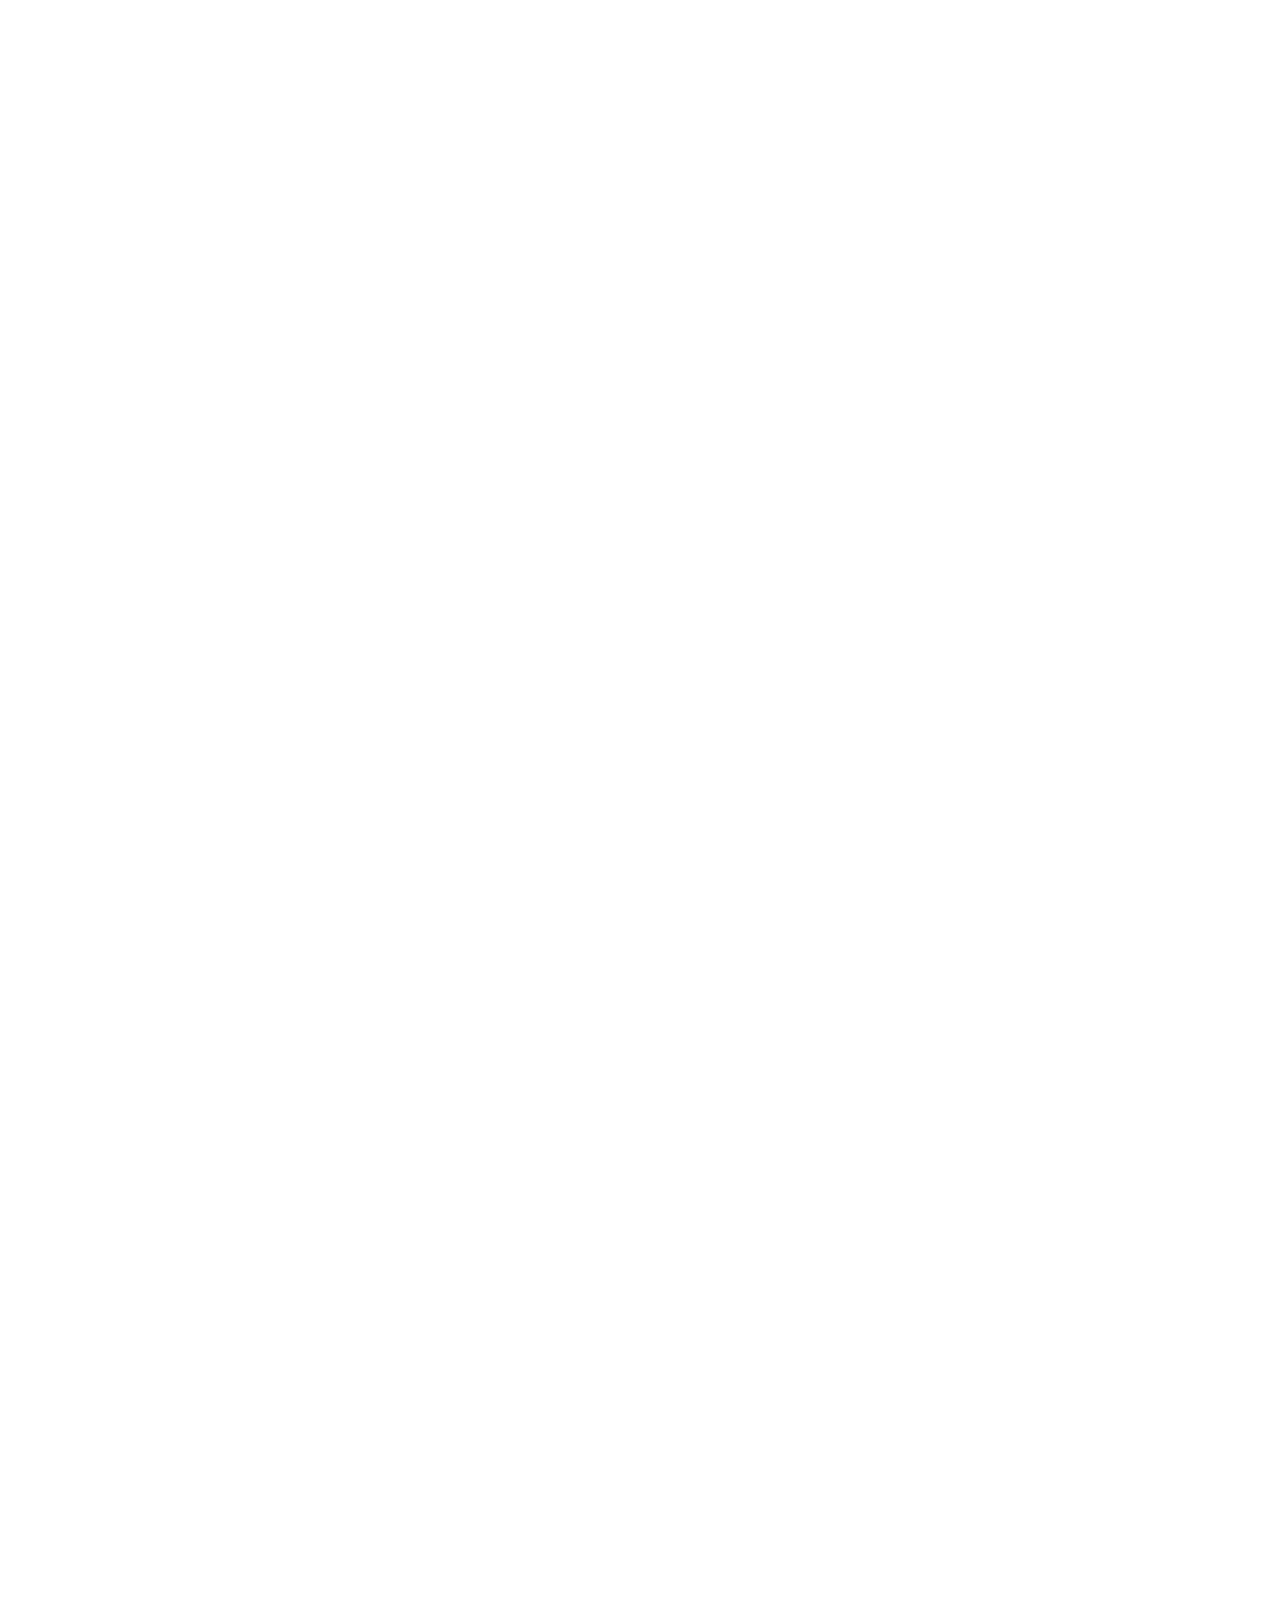
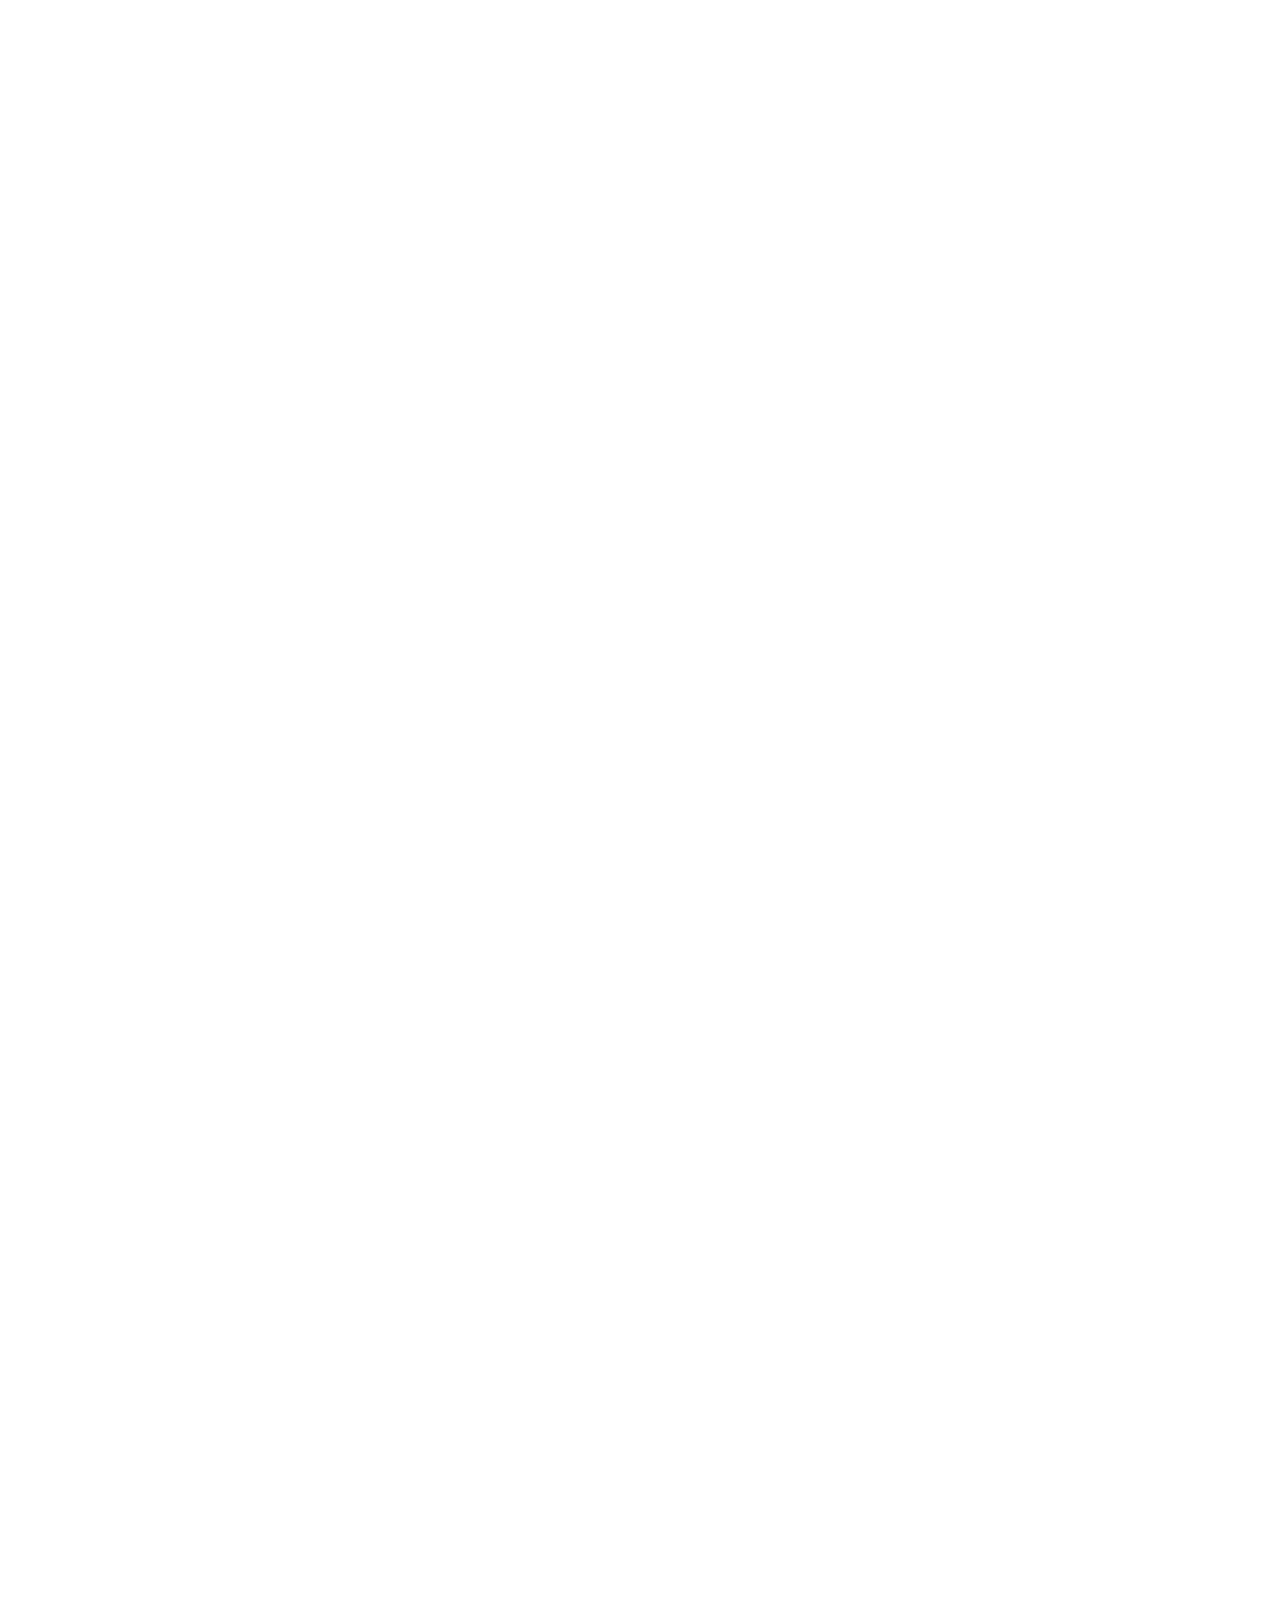
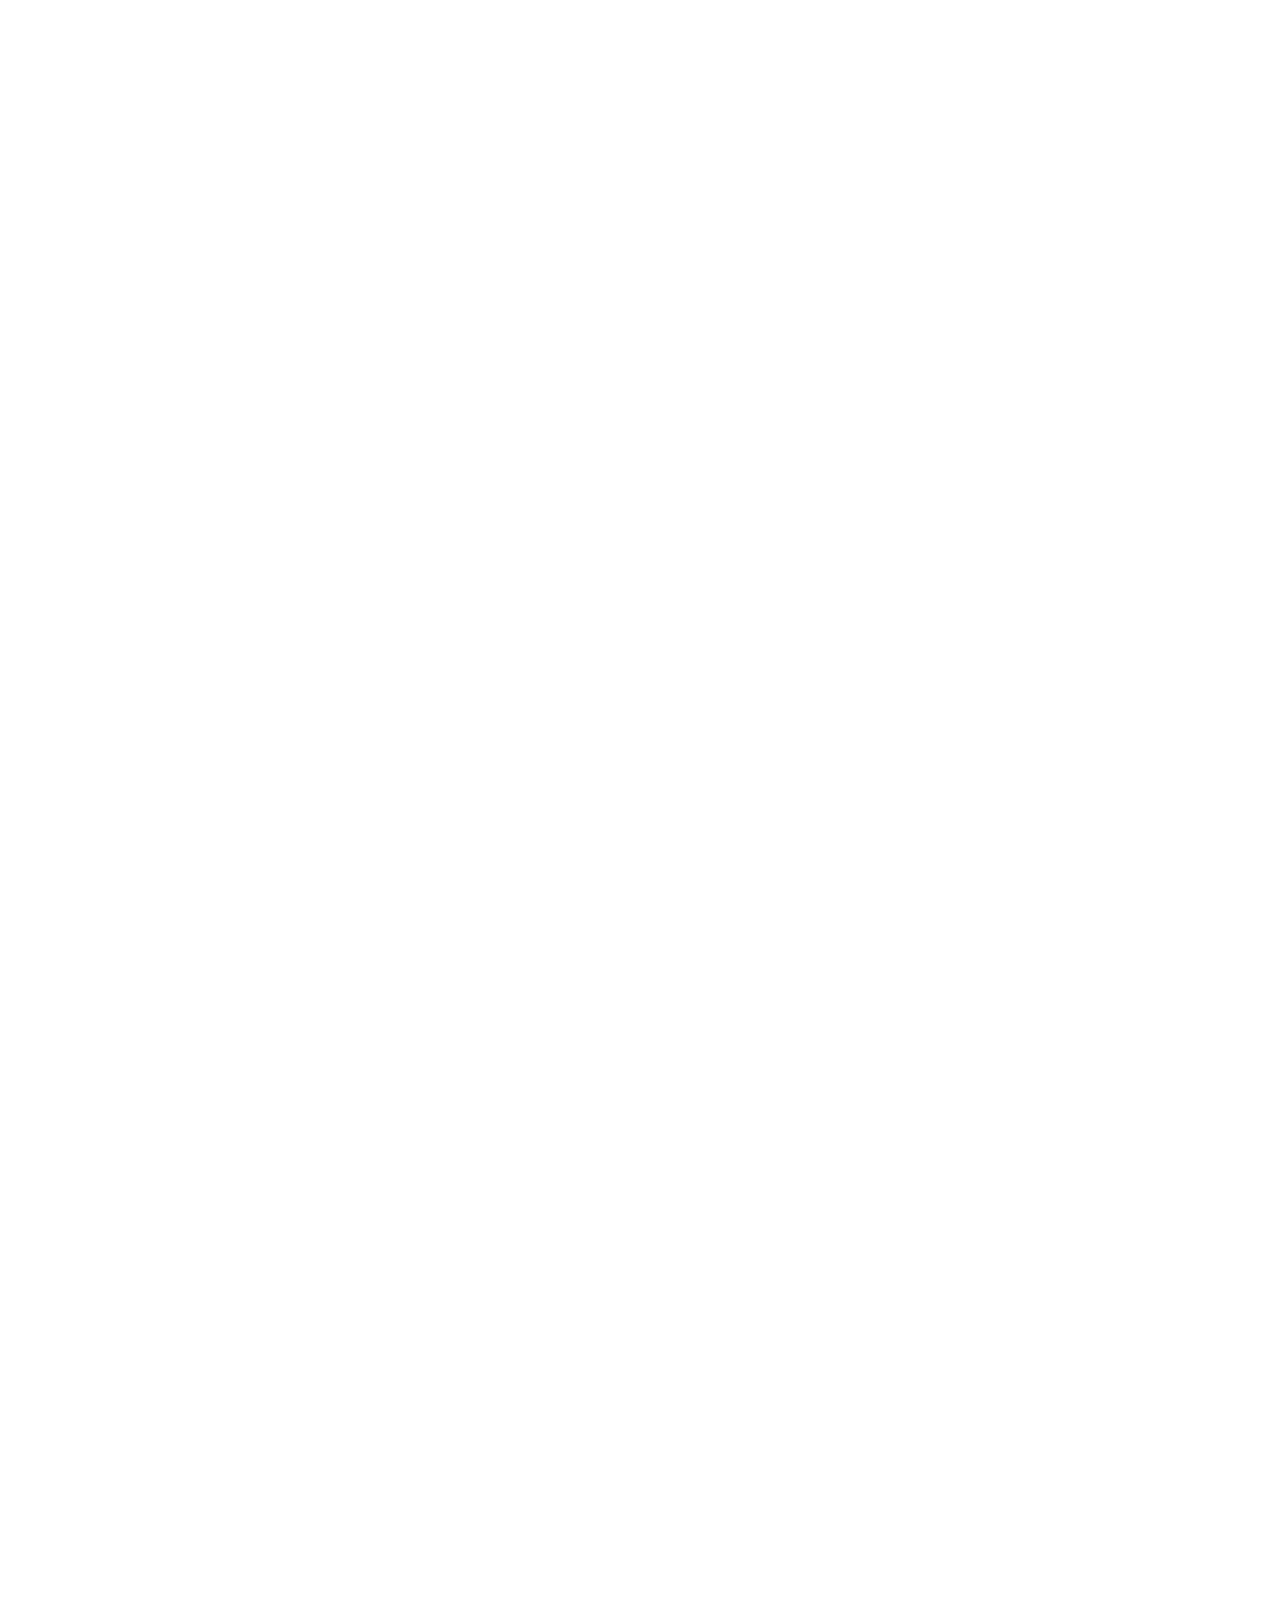
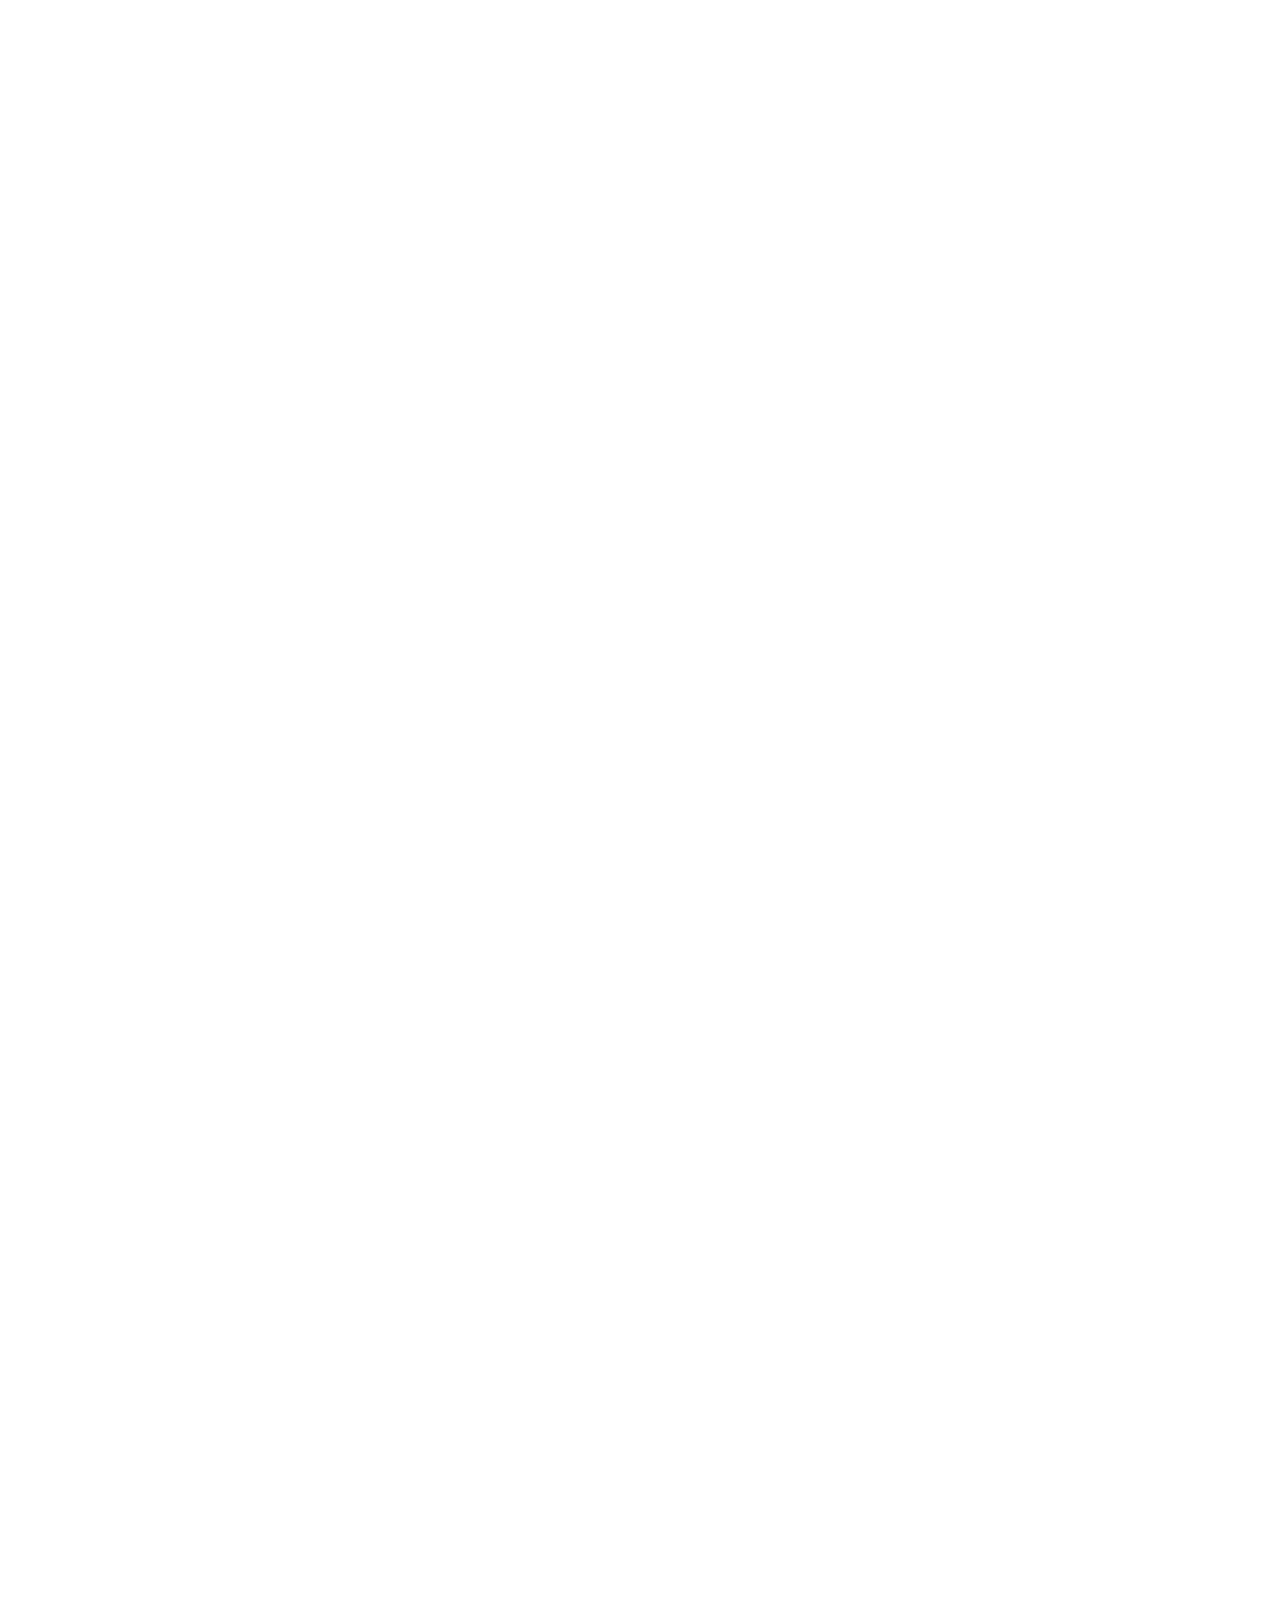
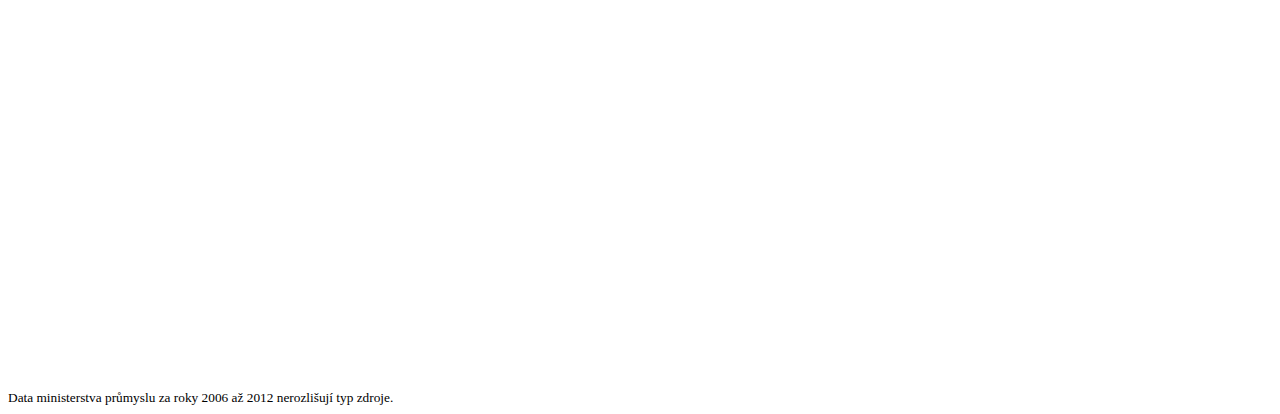
<file: grafika/grafy.htm>
<!DOCTYPE HTML>
<html>
	<head>
		<meta http-equiv="Content-Type" content="text/html; charset=utf-8">
		<meta name="viewport" content="width=device-width, initial-scale=1">
		<title>Cena elektřiny pro domácnosti</title>

		<style type="text/css">

		</style>
	</head>
	<body>

<div style="width: 600px; height: 400px;" id="6-emise"></div>

<wide><div style="width: 1000px; height: 600px;" id="7-rust"></div></wide>

<div style="width: 600px; height: 500px;" id="7-global"></div>

<div style="width: 600px; height: 400px;" id="6-mesice"></div>

<wide><div style="width: 1000px; height: 500px;" id="6-cykly"></div></wide>

<wide><div style="width: 1000px; height: 500px;" id="5-cena"></div></wide>

<div style="width: 500px; height: 400px;" id="4-mix"></div>

<div style="width: 400px; height: 800px;" id="5-vyroba"></div>

<wide><div style="width: 1000px; height: 500px;" id="1-cena"></div></wide>

<div style="width: 600px; height: 480px;" id="2-vyrobated"></div>

<wide><div style="width: 1000px; height: 600px;" id="2-vyroba"></div></wide>

<div style="width: 600px; height: 600px;" id="1-nakladyvyroba"></div>

<wide><div style="width: 1000px; height: 500px;" id="1-naklady"></div></wide>
<small>Data ministerstva průmyslu za roky 2006 až 2012 nerozlišují typ zdroje.</small>

<script type="text/javascript" src="https://ajax.googleapis.com/ajax/libs/jquery/1.8.2/jquery.min.js"></script>
<script type="text/javascript" src="https://code.highcharts.com/highcharts.js"></script>

<script type="text/javascript">

var colors = ['#EA614A','#ECA038','#A38456','#008836','#20649B','#6B96CA','#A87A93','#D19C95'];

var colors2 = ['#A21F16','#D3BFA0','#657F6F','#A4D2B2','#87A1AE'];

var _6_emise_data = [
{"y":1263,"proc":100.0},
{"y":1216,"proc":96.3},
{"y":1167,"proc":92.4},
{"y":1159,"proc":91.7},
{"y":1140,"proc":90.3},
{"y":1138,"proc":90.1},
{"y":1157,"proc":91.6},
{"y":1123,"proc":88.9},
{"y":1098,"proc":86.9},
{"y":1065,"proc":84.3},
{"y":1065,"proc":84.3},
{"y":1079,"proc":85.4},
{"y":1058,"proc":83.7},
{"y":1055,"proc":83.5},
{"y":1039,"proc":82.3},
{"y":1016,"proc":80.5},
{"y":1025,"proc":81.1},
{"y":999,"proc":79.1},
{"y":1001,"proc":79.3},
{"y":933,"proc":73.9},
{"y":967,"proc":76.5},
{"y":944,"proc":74.7},
{"y":950,"proc":75.2},
{"y":968,"proc":76.6},
{"y":928,"proc":73.5},
{"y":932,"proc":73.8},
{"y":938,"proc":74.2},
{"y":936,"proc":74.1}
];

var _6_emise_data_roky = [1990,1991,1992,1993,1994,1995,1996,1997,1998,1999,2000,2001,2002,2003,2004,2005,2006,2007,2008,2009,2010,2011,2012,2013,2014,2015,2016,2017];

Highcharts.chart('6-emise', {
    chart: {
        type: 'line'
    },

    title: {
        text: 'Emise skleníkových plynů, Německo'
    },

    subtitle: {
        text: ''
    },

    xAxis: {
        categories: _6_emise_data_roky
    },

    yAxis: {
        title: {
            text: ''
        },
        labels: {
            formatter: function () {
                return this.value + ' mil. tun';
            }
        },
        min: 600,
        plotLines: [{
            color: colors[0],
            dashStyle: 'dash',
            value: 758,
            width: 2,
            label: {
                text: 'cíl pro 2020',
                align: 'left',
                x: +5,
                y: -10,
                style: {
                    fontSize: 16
                }
            }
        }, {
            color: colors[0],
            dashStyle: 'dash',
            value: 758,
            width: 2,
            label: {
                text: '758 mil. tun',
                align: 'right',
                x: +5,
                y: -10,
                style: {
                    fontSize: 16
                }
            }
        }, {
            color: colors[0],
            dashStyle: 'dash',
            value: 758,
            width: 2,
            label: {
                text: '-40 %',
                align: 'right',
                x: +5,
                y: +20,
                style: {
                    fontSize: 16
                }
            }
        }]
    },

    tooltip: {
        formatter: function() {
            return '<span style="font-size:9px">' + this.x + '</span><br><b>' + this.y +' mil. tun CO2 ekv.</b><br/>(' + this.point.proc + '% emisí roku 1990)'
        }
    },


    exporting: {
        enabled: false
    },

    legend: {
        enabled: false
    },

    credits: {
        href: 'https://appsso.eurostat.ec.europa.eu/nui/show.do?query=BOOKMARK_DS-089165_QID_-758503A6_UID_-3F171EB0&layout=TIME,C,X,0;SRC_CRF,L,Y,0;UNIT,L,Z,0;AIRPOL,L,Z,1;GEO,L,Z,2;INDICATORS,C,Z,3;&zSelection=DS-089165GEO,DE;DS-089165INDICATORS,OBS_FLAG;DS-089165UNIT,THS_T;DS-089165AIRPOL,GHG;DS-089165SRC_CRF,TOTX4_MEMONIA;&rankName1=UNIT_1_2_-1_2&rankName2=AIRPOL_1_2_-1_2&rankName3=INDICATORS_1_2_-1_2&rankName4=GEO_1_2_0_1&rankName5=TIME_1_0_0_0&rankName6=SRC-CRF_1_2_0_1&sortC=ASC_-1_FIRST&rStp=&cStp=&rDCh=&cDCh=&rDM=true&cDM=true&footnes=false&empty=false&wai=false&time_mode=NONE&time_most_recent=false&lang=EN&cfo=%23%23%23%2C%23%23%23.%23%23%23',
        text: 'Zdroj: Eurostat'
    },

    series: [{
        name: 'emise',
        data: _6_emise_data,
        color: colors[2]
    }]
});

var _7_rust_data = [
  ["země",2000,2001,2002,2003,2004,2005,2006,2007,2008,2009,2010,2011,2012,2013,2014,2015,2016,2017,2018],
  ["Čína",3.1,3.3,3.4,3.6,3.9,7.4,10.9,15.5,28.1,48.7,70.2,100.6,130.1,186.9,226.0,283.4,360.9,492.4,634.2],
  ["USA",72.8,74.2,82.8,83.2,86.9,91.3,100.8,109.8,131.1,149.9,173.7,201.9,228.3,266.2,296.8,315.8,367.4,417.8,458.5],
  ["Německo",14.3,15.8,22.0,27.9,36.5,42.9,51.6,67.2,72.8,76.1,84.2,106.4,121.3,129.3,142.9,169.8,169.1,196.2,209.2],
  ["Indie",3.3,4.2,4.2,5.3,8.6,10.0,14.9,19.1,23.7,28.0,33.9,41.9,49.5,55.9,63.0,65.1,79.8,95.8,121.5],
  ["Japonsko",16.6,16.8,18.0,19.7,20.8,25.2,25.7,27.3,26.8,26.8,29.7,31.0,34.2,41.2,52.2,68.2,83.1,98.8,112.1],
  ["UK",4.8,5.5,6.3,7.5,9.3,12.0,13.5,14.6,16.8,20.0,22.6,29.5,35.9,48.5,58.6,77.1,77.7,93.4,105.6],
  ["Brazílie",7.9,9.0,10.3,12.0,12.5,13.7,15.0,18.7,20.7,23.9,33.7,34.9,40.3,47.1,58.6,70.9,84.6,94.5,104.5],
  ["Francie",3.0,3.5,3.8,4.1,4.4,4.8,6.0,8.3,10.2,12.7,15.5,19.6,24.3,26.2,29.0,35.0,37.2,41.5,46.8],
  ["Kanada",9.2,10.0,10.5,10.1,10.8,10.7,11.4,12.0,11.8,15.6,19.2,21.0,23.1,30.5,33.8,37.4,41.9,42.1,45.3],
  ["Turecko",0.3,0.3,0.3,0.2,0.2,0.2,0.3,0.6,1.2,2.2,3.9,5.8,7.4,9.8,12.0,16.5,23.0,29.0,37.7],
  ["svět",218.0,231.0,260.0,282.6,322.7,363.1,410.5,473.3,548.2,636.3,754.1,899.7,1055.4,1248.4,1412.1,1628.6,1841.9,2166.5,2480.4],
  ["EU",62.2,69.1,84.4,99.8,125.5,147.4,169.8,201.9,230.7,260.8,302.3,365.5,431.5,485.8,522.9,596.1,602.9,673.5,705.5],
  ["Česko",0.5,0.5,0.5,0.5,0.6,0.7,1.0,1.3,1.7,2.2,3.1,5.2,6.0,6.5,7.3,7.6,7.4,7.7,7.7]
]

var _7_rust_data_roky = _7_rust_data[0];
_7_rust_data_roky.shift();

var _7_rust_data_cina = _7_rust_data[1];
_7_rust_data_cina.shift();

var _7_rust_data_usa = _7_rust_data[2];
_7_rust_data_usa.shift();

var _7_rust_data_nemecko = _7_rust_data[3];
_7_rust_data_nemecko.shift();

var _7_rust_data_indie = _7_rust_data[4];
_7_rust_data_indie.shift();

var _7_rust_data_japonsko = _7_rust_data[5];
_7_rust_data_japonsko.shift();

var _7_rust_data_uk = _7_rust_data[6];
_7_rust_data_uk.shift();

var _7_rust_data_brazilie = _7_rust_data[7];
_7_rust_data_brazilie.shift();

var _7_rust_data_francie = _7_rust_data[8];
_7_rust_data_francie.shift();

var _7_rust_data_kanada = _7_rust_data[9];
_7_rust_data_kanada.shift();

var _7_rust_data_turecko = _7_rust_data[10];
_7_rust_data_turecko.shift();

var _7_rust_data_svet = _7_rust_data[11];
_7_rust_data_svet.shift();

var _7_rust_data_eu = _7_rust_data[12];
_7_rust_data_eu.shift();

var _7_rust_data_cesko = _7_rust_data[13];
_7_rust_data_cesko.shift();

Highcharts.chart('7-rust', {
    chart: {
        type: 'line'
    },

    title: {
        text: 'Instalace OZE'
    },

    subtitle: {
        text: 'v deseti zemích s největším nainstalovaným výkonem OZE'
    },

    xAxis: {
        categories: _7_rust_data_roky
    },

    yAxis: {
        title: {
            text: ''
        },
        labels: {
            formatter: function () {
                return this.value + ' TWh';
            }
        }
    },

    tooltip: {
        valueSuffix: ' TWh'
    },

    exporting: {
        enabled: false
    },

    credits: {
        href: 'https://www.bp.com/en/global/corporate/energy-economics/statistical-review-of-world-energy.html',
        text: 'Zdroj: BP'
    },

    plotOptions: {
        series: {
            marker: {
                symbol: 'circle'
            }
        }
    },

    series: [{
        name: 'Čína',
        data: _7_rust_data_cina,
        color: colors[0]
    }, {
        name: 'USA',
        data: _7_rust_data_usa,
        color: colors[1]
    }, {
        name: 'Německo',
        data: _7_rust_data_nemecko,
        color: colors[2]
    }, {
        name: 'Indie',
        data: _7_rust_data_indie,
        color: colors[3]
    }, {
        name: 'Japonsko',
        data: _7_rust_data_japonsko,
        color: colors[4]
    }, {
        name: 'UK',
        data: _7_rust_data_uk,
        color: colors[5],
        visible: false
    }, {
        name: 'Brazílie',
        data: _7_rust_data_brazilie,
        color: colors[6],
        visible: false
    }, {
        name: 'Francie',
        data: _7_rust_data_francie,
        color: colors[7],
        visible: false
    }, {
        name: 'Kanada',
        data: _7_rust_data_kanada,
        color: colors2[0],
        visible: false
    }, {
        name: 'Turecko',
        data: _7_rust_data_turecko,
        color: colors2[1],
        visible: false
    }, {
        name: 'svět',
        data: _7_rust_data_svet,
        color: colors2[2],
        visible: false
    }, {
        name: 'EU',
        data: _7_rust_data_eu,
        color: colors2[3],
        visible: false
    }, {
        name: 'Česko',
        data: _7_rust_data_cesko,
        color: colors2[4],
        visible: false
    }]
});

var _7_global_data = [
  ["země","fve","vítr","biomasa","voda","oze","twh"],
  ["Čína",2.5,5.1,1.3,16.9,1837,7112],
  ["USA",2.2,6.2,1.9,6.5,747,4461],
  ["Indie",2.0,3.9,2.0,8.9,261,1561],
  ["Rusko",0.1,0.0,0.0,17.1,191,1111],
  ["Japonsko",6.8,0.6,3.2,7.7,193,1052],
  ["Kanada",0.5,4.9,1.5,59.2,433,654],
  ["Německo",7.1,17.2,7.9,2.6,226,649],
  ["Jižní Korea",1.6,0.4,1.7,0.5,25,594],
  ["Brazílie",0.5,8.2,9.0,65.9,492,588],
  ["Francie",1.8,4.9,1.5,11.2,111,574],
  ["svět",2.2,4.8,2.4,15.8,6673,26615],
  ["EU",3.9,11.5,6.1,10.5,1050,3282],
  ["Česko",2.7,0.7,5.4,1.8,9,88]
]

_7_global_data.shift();

var _7_global_data_zeme = _7_global_data.map(function(value,index) {
    return value[0];
});

var _7_global_data_fve = _7_global_data.map(function(value,index) {
    return value[1];
});

var _7_global_data_vitr = _7_global_data.map(function(value,index) {
    return value[2];
});

var _7_global_data_biomasa = _7_global_data.map(function(value,index) {
    return value[3];
});

var _7_global_data_voda = _7_global_data.map(function(value,index) {
    return value[4];
});

var _7_global_data_oze = _7_global_data.map(function(value,index) {
    return value[5];
});

var _7_global_data_celkem = _7_global_data.map(function(value,index) {
    return value[6];
});

Highcharts.chart('7-global', {
    chart: {
        type: 'column'
    },

    title: {
        text: 'Podíl OZE na výrobě elektřiny'
    },

    subtitle: {
        text: 'v deseti největších energetikách, 2018'
    },

    xAxis: {
        categories: _7_global_data_zeme
    },

    yAxis: {
        title: {
            text: ''
        },
        labels: {
            formatter: function () {
                return this.value + ' %';
            }
        },
        reversedStacks: false
    },

    tooltip: {
        valueSuffix: ' %',
        shared: true
    },

    exporting: {
        enabled: false
    },

    credits: {
        href: 'https://www.bp.com/en/global/corporate/energy-economics/statistical-review-of-world-energy.html',
        text: 'Zdroj: BP'
    },

    plotOptions: {
        series: {
            stacking: 'stacked'
        }
    },

    series: [{
        name: 'fotovoltaika',
        data: _7_global_data_fve,
        color: colors[1]
    }, {
        name: 'větrné el.',
        data: _7_global_data_vitr,
        color: colors[5]
    }, {
        name: 'vodní el.',
        data: _7_global_data_voda,
        color: colors[4]
    }, {
        name: 'biomasa',
        data: _7_global_data_biomasa,
        color: colors[3]
    }]

});

var _6_mesice_data = [
  ["leden",56.9],
  ["únor",170.9],
  ["březen",211.9],
  ["duben",409],
  ["květen",436.5],
  ["červen",380.2],
  ["červenec",408.8],
  ["srpen",397.1],
  ["září",339.4],
  ["říjen",236],
  ["listopad",102.4],
  ["prosinec",42.7]
]

var _6_mesice_data_mesice = _6_mesice_data.map(function(value,index) {
    return value[0];
});

var _6_mesice_data_vyroba = _6_mesice_data.map(function(value,index) {
    return value[1];
});

Highcharts.chart('6-mesice', {
    chart: {
        type: 'column'
    },

    title: {
        text: 'Výroba elektřiny z fotovoltaiky podle měsíce'
    },

    subtitle: {
        text: 'ČR, 2018'
    },

    xAxis: {
        categories: _6_mesice_data_mesice
    },

    yAxis: {
        title: {
            text: ''
        },
        labels: {
            formatter: function () {
                return this.value + ' MWh';
            }
        }
    },

    tooltip: {
        valueSuffix: ' MWh',
        shared: true
    },

    exporting: {
        enabled: false
    },

    legend: {
        enabled: false
    },

    credits: {
        href: 'https://www.ceps.cz/cs/data',
        text: 'Zdroj: ČEPS'
    },

    series: [{
        name: 'výroba elektřiny z FVE',
        data: _6_mesice_data_vyroba,
        color: colors[1]
    }]
});

var _6_cykly_data = [
  ["1. 0:00",0,0],
  ["1. 1:00",0,0],
  ["1. 2:00",0,0],
  ["1. 3:00",0,0],
  ["1. 4:00",0,0],
  ["1. 5:00",0,14.4],
  ["1. 6:00",0,104.3],
  ["1. 7:00",0,351.9],
  ["1. 8:00",9.4,742.9],
  ["1. 9:00",50.4,1040.7],
  ["1. 10:00",113.2,1158.7],
  ["1. 11:00",149.3,1237.6],
  ["1. 12:00",192.2,1244],
  ["1. 13:00",168,1208.5],
  ["1. 14:00",116.5,1140.7],
  ["1. 15:00",31.6,1016.4],
  ["1. 16:00",2.7,821.9],
  ["1. 17:00",0,593.9],
  ["1. 18:00",0,321.6],
  ["1. 19:00",0,109.3],
  ["1. 20:00",0,28.1],
  ["1. 21:00",0,3.8],
  ["1. 22:00",0,0.4],
  ["1. 23:00",0,0],
  ["2. 0:00",0,0],
  ["2. 1:00",0,0],
  ["2. 2:00",0,0],
  ["2. 3:00",0,0.1],
  ["2. 4:00",0,2.3],
  ["2. 5:00",0,14.7],
  ["2. 6:00",0,90.3],
  ["2. 7:00",0,379.4],
  ["2. 8:00",18,774.7],
  ["2. 9:00",114.7,1089.9],
  ["2. 10:00",212.8,1241.5],
  ["2. 11:00",211.6,1353.5],
  ["2. 12:00",212.5,1409],
  ["2. 13:00",203.6,1415.6],
  ["2. 14:00",143.7,1357],
  ["2. 15:00",38.9,1202.8],
  ["2. 16:00",3.6,949.7],
  ["2. 17:00",0,654],
  ["2. 18:00",0,320],
  ["2. 19:00",0,89.1],
  ["2. 20:00",0,24.3],
  ["2. 21:00",0,4.2],
  ["2. 22:00",0,0.5],
  ["2. 23:00",0,0],
  ["3. 0:00",0,0],
  ["3. 1:00",0,0],
  ["3. 2:00",0,0],
  ["3. 3:00",0,0.1],
  ["3. 4:00",0,3.2],
  ["3. 5:00",0,14.9],
  ["3. 6:00",0,88.6],
  ["3. 7:00",0.4,366.6],
  ["3. 8:00",11.2,758.9],
  ["3. 9:00",29.3,1089.2],
  ["3. 10:00",43.9,1282.9],
  ["3. 11:00",68.8,1461.4],
  ["3. 12:00",126.2,1535.6],
  ["3. 13:00",108.9,1533.9],
  ["3. 14:00",50.9,1463.1],
  ["3. 15:00",25.9,1306.1],
  ["3. 16:00",2.4,1053.3],
  ["3. 17:00",0,710.8],
  ["3. 18:00",0,329],
  ["3. 19:00",0,85.8],
  ["3. 20:00",0,23.4],
  ["3. 21:00",0,3.6],
  ["3. 22:00",0,0.3],
  ["3. 23:00",0,0],
  ["4. 0:00",0,0],
  ["4. 1:00",0,0],
  ["4. 2:00",0,0],
  ["4. 3:00",0,0],
  ["4. 4:00",0,2.9],
  ["4. 5:00",0,19.3],
  ["4. 6:00",0,104.5],
  ["4. 7:00",0,359.4],
  ["4. 8:00",29.9,714.9],
  ["4. 9:00",183.5,1057.6],
  ["4. 10:00",333,1294.2],
  ["4. 11:00",313.5,1420.4],
  ["4. 12:00",251.2,1482.4],
  ["4. 13:00",165.4,1476.6],
  ["4. 14:00",79.9,1376.5],
  ["4. 15:00",15.8,1199.7],
  ["4. 16:00",0.6,951],
  ["4. 17:00",0,644.3],
  ["4. 18:00",0,326.2],
  ["4. 19:00",0,119.4],
  ["4. 20:00",0,32.2],
  ["4. 21:00",0,4.3],
  ["4. 22:00",0,0.5],
  ["4. 23:00",0,0],
  ["5. 0:00",0,0],
  ["5. 1:00",0,0],
  ["5. 2:00",0,0],
  ["5. 3:00",0,0],
  ["5. 4:00",0,2.7],
  ["5. 5:00",0,16.7],
  ["5. 6:00",0,100.4],
  ["5. 7:00",0,326.9],
  ["5. 8:00",34.2,660.5],
  ["5. 9:00",182.2,976.4],
  ["5. 10:00",282.6,1250.7],
  ["5. 11:00",266.2,1396.6],
  ["5. 12:00",192.3,1383.2],
  ["5. 13:00",128.4,1242.6],
  ["5. 14:00",80.8,1011],
  ["5. 15:00",22.4,808.3],
  ["5. 16:00",1.7,603.4],
  ["5. 17:00",0,391.6],
  ["5. 18:00",0,224.9],
  ["5. 19:00",0,86],
  ["5. 20:00",0,18.1],
  ["5. 21:00",0,3.8],
  ["5. 22:00",0,0.4],
  ["5. 23:00",0,0],
  ["6. 0:00",0,0],
  ["6. 1:00",0,0],
  ["6. 2:00",0,0],
  ["6. 3:00",0,0],
  ["6. 4:00",0,0],
  ["6. 5:00",0,14],
  ["6. 6:00",0,89.2],
  ["6. 7:00",0,211.6],
  ["6. 8:00",27.5,327.1],
  ["6. 9:00",171.4,442.9],
  ["6. 10:00",423.8,525.5],
  ["6. 11:00",562.5,650.7],
  ["6. 12:00",538,759.5],
  ["6. 13:00",387,837.7],
  ["6. 14:00",182.2,890.3],
  ["6. 15:00",46.4,813.6],
  ["6. 16:00",2.1,679.4],
  ["6. 17:00",0,478.6],
  ["6. 18:00",0,279.7],
  ["6. 19:00",0,107.8],
  ["6. 20:00",0,28.9],
  ["6. 21:00",0,2.3],
  ["6. 22:00",0,0.2],
  ["6. 23:00",0,0],
  ["7. 0:00",0,0],
  ["7. 1:00",0,0],
  ["7. 2:00",0,0],
  ["7. 3:00",0,0],
  ["7. 4:00",0,0],
  ["7. 5:00",0,12.3],
  ["7. 6:00",0,89.7],
  ["7. 7:00",0,326.6],
  ["7. 8:00",8.7,690],
  ["7. 9:00",43.3,999.5],
  ["7. 10:00",63.2,1204.6],
  ["7. 11:00",65.6,1351.6],
  ["7. 12:00",64,1453.2],
  ["7. 13:00",45.5,1518.9],
  ["7. 14:00",19.4,1465.2],
  ["7. 15:00",4.2,1282.5],
  ["7. 16:00",2,1029.5],
  ["7. 17:00",0.1,708.8],
  ["7. 18:00",0,334.9],
  ["7. 19:00",0,102.2],
  ["7. 20:00",0,29.3],
  ["7. 21:00",0,3.2],
  ["7. 22:00",0,0.2],
  ["7. 23:00",0,0],
  ["8. 0:00",0,0],
  ["8. 1:00",0,0],
  ["8. 2:00",0,0],
  ["8. 3:00",0,0],
  ["8. 4:00",0,0],
  ["8. 5:00",0,13.5],
  ["8. 6:00",0,99.4],
  ["8. 7:00",0,296],
  ["8. 8:00",0.3,578.7],
  ["8. 9:00",10.2,865.6],
  ["8. 10:00",32.3,1181.4],
  ["8. 11:00",50.5,1256.9],
  ["8. 12:00",56.3,1241.6],
  ["8. 13:00",52.3,1164.7],
  ["8. 14:00",36.4,1027.9],
  ["8. 15:00",10,886],
  ["8. 16:00",1.4,725.5],
  ["8. 17:00",0.1,488.2],
  ["8. 18:00",0,279.7],
  ["8. 19:00",0,106.1],
  ["8. 20:00",0,25.5],
  ["8. 21:00",0,2.8],
  ["8. 22:00",0,0.2],
  ["8. 23:00",0,0],
  ["9. 0:00",0,0],
  ["9. 1:00",0,0],
  ["9. 2:00",0,0],
  ["9. 3:00",0,0],
  ["9. 4:00",0,0],
  ["9. 5:00",0,14.8],
  ["9. 6:00",0,95.3],
  ["9. 7:00",0,309.5],
  ["9. 8:00",30.8,647.9],
  ["9. 9:00",143.8,950.7],
  ["9. 10:00",298.7,1027.8],
  ["9. 11:00",391,1054],
  ["9. 12:00",319.4,1023.4],
  ["9. 13:00",176.9,923.5],
  ["9. 14:00",84.1,889.5],
  ["9. 15:00",20.8,793.9],
  ["9. 16:00",1.3,690.1],
  ["9. 17:00",0.1,483.8],
  ["9. 18:00",0,253],
  ["9. 19:00",0,94.1],
  ["9. 20:00",0,19.7],
  ["9. 21:00",0,3.7],
  ["9. 22:00",0,0.2],
  ["9. 23:00",0,0],
  ["10. 0:00",0,0],
  ["10. 1:00",0,0],
  ["10. 2:00",0,0],
  ["10. 3:00",0,0],
  ["10. 4:00",0,2],
  ["10. 5:00",0,8.5],
  ["10. 6:00",0,66.8],
  ["10. 7:00",0,170.8],
  ["10. 8:00",0.3,289.9],
  ["10. 9:00",9.8,396.7],
  ["10. 10:00",26.9,522.4],
  ["10. 11:00",44.7,570.4],
  ["10. 12:00",50.4,557.7],
  ["10. 13:00",46,554.9],
  ["10. 14:00",33.7,460.7],
  ["10. 15:00",12.1,396.8],
  ["10. 16:00",2.1,329.6],
  ["10. 17:00",0.2,211.6],
  ["10. 18:00",0,149.3],
  ["10. 19:00",0,75.2],
  ["10. 20:00",0,18.8],
  ["10. 21:00",0,2.8],
  ["10. 22:00",0,0.1],
  ["10. 23:00",0,0],
  ["11. 0:00",0,0],
  ["11. 1:00",0,0],
  ["11. 2:00",0,0],
  ["11. 3:00",0,0],
  ["11. 4:00",0,0],
  ["11. 5:00",0,6.8],
  ["11. 6:00",0,71.2],
  ["11. 7:00",0,185.9],
  ["11. 8:00",5.3,349.8],
  ["11. 9:00",49.7,571.9],
  ["11. 10:00",118.2,780.4],
  ["11. 11:00",171.3,753.6],
  ["11. 12:00",176,712.3],
  ["11. 13:00",137.6,676.1],
  ["11. 14:00",78.3,646.5],
  ["11. 15:00",23.4,587.2],
  ["11. 16:00",1.3,525.9],
  ["11. 17:00",0.1,387.5],
  ["11. 18:00",0,217.2],
  ["11. 19:00",0,91.6],
  ["11. 20:00",0,23.5],
  ["11. 21:00",0,3.2],
  ["11. 22:00",0,0.1],
  ["11. 23:00",0,0],
  ["12. 0:00",0,0],
  ["12. 1:00",0,0],
  ["12. 2:00",0,0],
  ["12. 3:00",0,0],
  ["12. 4:00",0,0.2],
  ["12. 5:00",0,13.1],
  ["12. 6:00",0,94.7],
  ["12. 7:00",0,311],
  ["12. 8:00",3.2,593.5],
  ["12. 9:00",37.7,792.7],
  ["12. 10:00",82.4,816.1],
  ["12. 11:00",110.8,740.9],
  ["12. 12:00",106.5,710.3],
  ["12. 13:00",78.4,682.1],
  ["12. 14:00",39.5,654.3],
  ["12. 15:00",8.5,586.9],
  ["12. 16:00",1.9,414.3],
  ["12. 17:00",0.2,294.4],
  ["12. 18:00",0,172.3],
  ["12. 19:00",0,71],
  ["12. 20:00",0,13],
  ["12. 21:00",0,3.3],
  ["12. 22:00",0,0.1],
  ["12. 23:00",0,0],
  ["13. 0:00",0,0],
  ["13. 1:00",0,0],
  ["13. 2:00",0,0],
  ["13. 3:00",0,0],
  ["13. 4:00",0,1.9],
  ["13. 5:00",0,9],
  ["13. 6:00",0,76.5],
  ["13. 7:00",0,229.1],
  ["13. 8:00",2.3,480.2],
  ["13. 9:00",28.1,775.8],
  ["13. 10:00",57.4,952.5],
  ["13. 11:00",76.9,1008.9],
  ["13. 12:00",80.7,978.7],
  ["13. 13:00",60,936.7],
  ["13. 14:00",31.9,849.4],
  ["13. 15:00",6.8,804],
  ["13. 16:00",1.6,725.8],
  ["13. 17:00",0.3,522],
  ["13. 18:00",0,295],
  ["13. 19:00",0,104.3],
  ["13. 20:00",0,26.2],
  ["13. 21:00",0,7.3],
  ["13. 22:00",0,0.1],
  ["13. 23:00",0,0],
  ["14. 0:00",0,0],
  ["14. 1:00",0,0],
  ["14. 2:00",0,0],
  ["14. 3:00",0,0],
  ["14. 4:00",0,5],
  ["14. 5:00",0,15.3],
  ["14. 6:00",0,90.6],
  ["14. 7:00",0,326.7],
  ["14. 8:00",17.3,694.2],
  ["14. 9:00",126.1,1029.5],
  ["14. 10:00",283.2,1253.4],
  ["14. 11:00",339.2,1292.1],
  ["14. 12:00",263.8,1243.2],
  ["14. 13:00",155.7,1176.5],
  ["14. 14:00",85.8,1150.7],
  ["14. 15:00",20.3,1034.9],
  ["14. 16:00",1.5,800.2],
  ["14. 17:00",0.3,544.5],
  ["14. 18:00",0,275.4],
  ["14. 19:00",0,94.7],
  ["14. 20:00",0,22],
  ["14. 21:00",0,3.5],
  ["14. 22:00",0,0],
  ["14. 23:00",0,0],
  ["15. 0:00",0,0],
  ["15. 1:00",0,0],
  ["15. 2:00",0,0],
  ["15. 3:00",0,0],
  ["15. 4:00",0,1.8],
  ["15. 5:00",0,11.8],
  ["15. 6:00",0,87.5],
  ["15. 7:00",0,324.7],
  ["15. 8:00",21.1,694.1],
  ["15. 9:00",115.5,1002.3],
  ["15. 10:00",209.5,1249.5],
  ["15. 11:00",279.3,1347.1],
  ["15. 12:00",283.7,1315],
  ["15. 13:00",232.4,1238.1],
  ["15. 14:00",155,1138.6],
  ["15. 15:00",53.5,1016.1],
  ["15. 16:00",2.8,834.3],
  ["15. 17:00",0.1,573.1],
  ["15. 18:00",0,290.2],
  ["15. 19:00",0,91.5],
  ["15. 20:00",0,19.4],
  ["15. 21:00",0,3.4],
  ["15. 22:00",0,0],
  ["15. 23:00",0,0],
  ["16. 0:00",0,0],
  ["16. 1:00",0,0],
  ["16. 2:00",0,0],
  ["16. 3:00",0,0],
  ["16. 4:00",0,1.7],
  ["16. 5:00",0,13],
  ["16. 6:00",0,98.3],
  ["16. 7:00",0,296],
  ["16. 8:00",6.5,572.4],
  ["16. 9:00",44.3,845.7],
  ["16. 10:00",77.3,1034],
  ["16. 11:00",126.8,1138.6],
  ["16. 12:00",109.8,1130.3],
  ["16. 13:00",90.5,958.8],
  ["16. 14:00",54.4,833.8],
  ["16. 15:00",18,775.8],
  ["16. 16:00",2.9,664.9],
  ["16. 17:00",0.1,471.1],
  ["16. 18:00",0,236.1],
  ["16. 19:00",0,83.7],
  ["16. 20:00",0,19.6],
  ["16. 21:00",0,3.9],
  ["16. 22:00",0,0],
  ["16. 23:00",0,0],
  ["17. 0:00",0,0],
  ["17. 1:00",0,0],
  ["17. 2:00",0,0],
  ["17. 3:00",0,0],
  ["17. 4:00",0,1.6],
  ["17. 5:00",0,7],
  ["17. 6:00",0,74.1],
  ["17. 7:00",0,280.7],
  ["17. 8:00",11.2,555.4],
  ["17. 9:00",44.4,829.5],
  ["17. 10:00",107.3,905.4],
  ["17. 11:00",207.9,927.3],
  ["17. 12:00",176.9,826.7],
  ["17. 13:00",230.9,758.7],
  ["17. 14:00",191.7,718.3],
  ["17. 15:00",64.2,654.7],
  ["17. 16:00",3.7,557.5],
  ["17. 17:00",0.1,404.1],
  ["17. 18:00",0,224.1],
  ["17. 19:00",0,80.6],
  ["17. 20:00",0,17.1],
  ["17. 21:00",0,3.4],
  ["17. 22:00",0,0],
  ["17. 23:00",0,0],
  ["18. 0:00",0,0],
  ["18. 1:00",0,0],
  ["18. 2:00",0,0],
  ["18. 3:00",0,0],
  ["18. 4:00",0,1.6],
  ["18. 5:00",0,5.5],
  ["18. 6:00",0,58.5],
  ["18. 7:00",0,192],
  ["18. 8:00",15.2,409.3],
  ["18. 9:00",54.3,585],
  ["18. 10:00",82,710.1],
  ["18. 11:00",100.9,706],
  ["18. 12:00",125.8,668.9],
  ["18. 13:00",118.7,638.5],
  ["18. 14:00",68.5,602.3],
  ["18. 15:00",32.7,544.3],
  ["18. 16:00",3.8,476.7],
  ["18. 17:00",0.5,371.6],
  ["18. 18:00",0,227.7],
  ["18. 19:00",0,93.4],
  ["18. 20:00",0,20.4],
  ["18. 21:00",0,2.6],
  ["18. 22:00",0,0],
  ["18. 23:00",0,0],
  ["19. 0:00",0,0],
  ["19. 1:00",0,0],
  ["19. 2:00",0,0],
  ["19. 3:00",0,0],
  ["19. 4:00",0,0],
  ["19. 5:00",0,3.2],
  ["19. 6:00",0,57.7],
  ["19. 7:00",0,222.6],
  ["19. 8:00",10.7,518.2],
  ["19. 9:00",53.1,814.3],
  ["19. 10:00",121.5,1017.5],
  ["19. 11:00",180.4,1172],
  ["19. 12:00",230,1252.6],
  ["19. 13:00",266.7,1268.2],
  ["19. 14:00",266.3,1163.9],
  ["19. 15:00",98.6,1037.6],
  ["19. 16:00",5.3,852.7],
  ["19. 17:00",0.2,585.5],
  ["19. 18:00",0,297.6],
  ["19. 19:00",0,92.5],
  ["19. 20:00",0,19.1],
  ["19. 21:00",0,3],
  ["19. 22:00",0,0],
  ["19. 23:00",0,0],
  ["20. 0:00",0,0],
  ["20. 1:00",0,0],
  ["20. 2:00",0,0],
  ["20. 3:00",0,0],
  ["20. 4:00",0,1.7],
  ["20. 5:00",0,6.4],
  ["20. 6:00",0,68.9],
  ["20. 7:00",0,259],
  ["20. 8:00",16.5,566.1],
  ["20. 9:00",131.6,864.4],
  ["20. 10:00",288.6,1093.9],
  ["20. 11:00",347.3,1269.5],
  ["20. 12:00",292.4,1341.1],
  ["20. 13:00",196,1334.7],
  ["20. 14:00",127.5,1237.9],
  ["20. 15:00",55.5,1093.7],
  ["20. 16:00",2.7,863.6],
  ["20. 17:00",0.1,592.2],
  ["20. 18:00",0,291.9],
  ["20. 19:00",0,92.8],
  ["20. 20:00",0,19.8],
  ["20. 21:00",0,4.3],
  ["20. 22:00",0,0],
  ["20. 23:00",0,0],
  ["21. 0:00",0,0],
  ["21. 1:00",0,0],
  ["21. 2:00",0,0],
  ["21. 3:00",0,0],
  ["21. 4:00",0,2],
  ["21. 5:00",0,10.1],
  ["21. 6:00",0,88.5],
  ["21. 7:00",0,307.7],
  ["21. 8:00",3.3,640.9],
  ["21. 9:00",30.5,962.7],
  ["21. 10:00",127.4,1164.1],
  ["21. 11:00",240.6,1249.9],
  ["21. 12:00",309.1,1226.8],
  ["21. 13:00",289.5,1169.2],
  ["21. 14:00",198.9,1096.6],
  ["21. 15:00",73.6,887],
  ["21. 16:00",4.7,641.6],
  ["21. 17:00",0.5,373.9],
  ["21. 18:00",0,177.2],
  ["21. 19:00",0,53.2],
  ["21. 20:00",0,7.5],
  ["21. 21:00",0,2.1],
  ["21. 22:00",0,0],
  ["21. 23:00",0,0],
  ["22. 0:00",0,0],
  ["22. 1:00",0,0],
  ["22. 2:00",0,0],
  ["22. 3:00",0,0],
  ["22. 4:00",0,1.6],
  ["22. 5:00",0,5.7],
  ["22. 6:00",0,59.7],
  ["22. 7:00",0,189.9],
  ["22. 8:00",44.9,365.9],
  ["22. 9:00",185.9,557.6],
  ["22. 10:00",312.2,717.9],
  ["22. 11:00",402.5,819.6],
  ["22. 12:00",456.4,833.5],
  ["22. 13:00",360.7,765.5],
  ["22. 14:00",172.1,682],
  ["22. 15:00",47.4,628],
  ["22. 16:00",2,544.5],
  ["22. 17:00",0.4,360.4],
  ["22. 18:00",0,188.2],
  ["22. 19:00",0,74.4],
  ["22. 20:00",0,12.6],
  ["22. 21:00",0,2.9],
  ["22. 22:00",0,0],
  ["22. 23:00",0,0],
  ["23. 0:00",0,0],
  ["23. 1:00",0,0],
  ["23. 2:00",0,0],
  ["23. 3:00",0,0],
  ["23. 4:00",0,0],
  ["23. 5:00",0,4.1],
  ["23. 6:00",0,66.3],
  ["23. 7:00",0,221.1],
  ["23. 8:00",2.5,510.6],
  ["23. 9:00",27,847.1],
  ["23. 10:00",83.3,1087.9],
  ["23. 11:00",150.8,1208.3],
  ["23. 12:00",199.5,1202.1],
  ["23. 13:00",168.1,1165.6],
  ["23. 14:00",104.4,1081.5],
  ["23. 15:00",43.6,996.9],
  ["23. 16:00",3,794],
  ["23. 17:00",0.4,540.5],
  ["23. 18:00",0,269],
  ["23. 19:00",0,89.5],
  ["23. 20:00",0,15.7],
  ["23. 21:00",0,2.6],
  ["23. 22:00",0,0],
  ["23. 23:00",0,0],
  ["24. 0:00",0,0],
  ["24. 1:00",0,0],
  ["24. 2:00",0,0],
  ["24. 3:00",0,0],
  ["24. 4:00",0,0],
  ["24. 5:00",0,5],
  ["24. 6:00",0,73.6],
  ["24. 7:00",0,294.1],
  ["24. 8:00",21.1,654.9],
  ["24. 9:00",98,996.1],
  ["24. 10:00",177.8,1239.4],
  ["24. 11:00",256.7,1345.3],
  ["24. 12:00",296.7,1392.3],
  ["24. 13:00",263.9,1351.4],
  ["24. 14:00",220.1,1268.4],
  ["24. 15:00",105.6,1122.9],
  ["24. 16:00",11,906.2],
  ["24. 17:00",0.5,610],
  ["24. 18:00",0,286],
  ["24. 19:00",0,79.6],
  ["24. 20:00",0,15.4],
  ["24. 21:00",0,2.8],
  ["24. 22:00",0,0],
  ["24. 23:00",0,0],
  ["25. 0:00",0,0],
  ["25. 1:00",0,0],
  ["25. 2:00",0,0],
  ["25. 3:00",0,0],
  ["25. 4:00",0,2],
  ["25. 5:00",0,6.9],
  ["25. 6:00",0,65.4],
  ["25. 7:00",0.1,282.4],
  ["25. 8:00",48.1,642.3],
  ["25. 9:00",213.5,953.9],
  ["25. 10:00",409.6,1082.4],
  ["25. 11:00",526.6,1111.7],
  ["25. 12:00",593.9,1159.1],
  ["25. 13:00",532.2,1137.4],
  ["25. 14:00",331.9,1061.8],
  ["25. 15:00",120.6,951.5],
  ["25. 16:00",10.9,762.6],
  ["25. 17:00",0.8,487.9],
  ["25. 18:00",0,235.9],
  ["25. 19:00",0,84.6],
  ["25. 20:00",0,18.9],
  ["25. 21:00",0,4.6],
  ["25. 22:00",0,0],
  ["25. 23:00",0,0],
  ["26. 0:00",0,0],
  ["26. 1:00",0,0],
  ["26. 2:00",0,0],
  ["26. 3:00",0,0],
  ["26. 4:00",0,2.1],
  ["26. 5:00",0,6.8],
  ["26. 6:00",0,65.7],
  ["26. 7:00",0,288.1],
  ["26. 8:00",17,653.7],
  ["26. 9:00",87.2,975.4],
  ["26. 10:00",170,1110.1],
  ["26. 11:00",234.9,1108.4],
  ["26. 12:00",256.2,1153.4],
  ["26. 13:00",266.7,1117.5],
  ["26. 14:00",214,1015.8],
  ["26. 15:00",104.7,864.2],
  ["26. 16:00",11.7,662.6],
  ["26. 17:00",0.9,416.4],
  ["26. 18:00",0,204.3],
  ["26. 19:00",0,71.9],
  ["26. 20:00",0,14.4],
  ["26. 21:00",0,3.9],
  ["26. 22:00",0,0],
  ["26. 23:00",0,0],
  ["27. 0:00",0,0],
  ["27. 1:00",0,0],
  ["27. 2:00",0,0],
  ["27. 3:00",0,0],
  ["27. 4:00",0,2.1],
  ["27. 5:00",0,6.6],
  ["27. 6:00",0,70.3],
  ["27. 7:00",0,260.8],
  ["27. 8:00",5.6,603],
  ["27. 9:00",43,937.3],
  ["27. 10:00",95.7,1179],
  ["27. 11:00",139.6,1235.9],
  ["27. 12:00",140.5,1223.4],
  ["27. 13:00",112.6,1202.7],
  ["27. 14:00",68.3,1145.9],
  ["27. 15:00",24.4,976.2],
  ["27. 16:00",2.8,761.4],
  ["27. 17:00",0.1,493.8],
  ["27. 18:00",0,243.3],
  ["27. 19:00",0,80.9],
  ["27. 20:00",0,14.6],
  ["27. 21:00",0,3.6],
  ["27. 22:00",0,0],
  ["27. 23:00",0,0],
  ["28. 0:00",0,0],
  ["28. 1:00",0,0],
  ["28. 2:00",0,0],
  ["28. 3:00",0,0],
  ["28. 4:00",0,2.4],
  ["28. 5:00",0,9.1],
  ["28. 6:00",0,79.3],
  ["28. 7:00",0.6,272.1],
  ["28. 8:00",70.9,590.8],
  ["28. 9:00",160.6,926.7],
  ["28. 10:00",234,1196.5],
  ["28. 11:00",244.2,1336.4],
  ["28. 12:00",229.9,1311.5],
  ["28. 13:00",216.4,1153.4],
  ["28. 14:00",155.9,996.3],
  ["28. 15:00",52.5,786.6],
  ["28. 16:00",4.1,620.9],
  ["28. 17:00",0.3,446.4],
  ["28. 18:00",0,218.8],
  ["28. 19:00",0,77.8],
  ["28. 20:00",0,16.6],
  ["28. 21:00",0,4.1],
  ["28. 22:00",0,0],
  ["28. 23:00",0,0],
  ["29. 0:00",0,0],
  ["29. 1:00",0,0],
  ["29. 2:00",0,0],
  ["29. 3:00",0,0],
  ["29. 4:00",0,2.1],
  ["29. 5:00",0,7],
  ["29. 6:00",0,68],
  ["29. 7:00",0.1,245.5],
  ["29. 8:00",45,543.3],
  ["29. 9:00",215.8,848.4],
  ["29. 10:00",477.9,1058.5],
  ["29. 11:00",703.3,1228.3],
  ["29. 12:00",769.1,1343.9],
  ["29. 13:00",752.1,1323],
  ["29. 14:00",562.9,1214.8],
  ["29. 15:00",260,1027.7],
  ["29. 16:00",34.2,842.6],
  ["29. 17:00",1,556.1],
  ["29. 18:00",0,245.8],
  ["29. 19:00",0,75.6],
  ["29. 20:00",0,13.3],
  ["29. 21:00",0,3.5],
  ["29. 22:00",0,0],
  ["29. 23:00",0,0],
  ["30. 0:00",0,0],
  ["30. 1:00",0,0],
  ["30. 2:00",0,0],
  ["30. 3:00",0,0],
  ["30. 4:00",0,1.5],
  ["30. 5:00",0,6],
  ["30. 6:00",0,67.4],
  ["30. 7:00",3.9,248.5],
  ["30. 8:00",156.7,541.6],
  ["30. 9:00",499.5,864.8],
  ["30. 10:00",777.5,1106.2],
  ["30. 11:00",931.4,1210.6],
  ["30. 12:00",983.9,1265.1],
  ["30. 13:00",973.1,1163.1],
  ["30. 14:00",767,1069.4],
  ["30. 15:00",378.2,916.7],
  ["30. 16:00",45.5,764],
  ["30. 17:00",0.7,524.9],
  ["30. 18:00",0,249.5],
  ["30. 19:00",0,77.8],
  ["30. 20:00",0,12.2],
  ["30. 21:00",0,3.2],
  ["30. 22:00",0,0],
  ["30. 23:00",0,0],
  ["31. 0:00",0,0],
  ["31. 1:00",0,0],
  ["31. 2:00",0,0],
  ["31. 3:00",0,0],
  ["31. 4:00",0,1.5],
  ["31. 5:00",0,5],
  ["31. 6:00",0,58.2],
  ["31. 7:00",0.6,272.8],
  ["31. 8:00",62,639.5],
  ["31. 9:00",193.6,982.1],
  ["31. 10:00",336.3,1233.4],
  ["31. 11:00",444.6,1379.7],
  ["31. 12:00",469.1,1422.1],
  ["31. 13:00",460.1,1374.6],
  ["31. 14:00",411.9,1238.1],
  ["31. 15:00",203.3,1049.3],
  ["31. 16:00",26.8,845.3],
  ["31. 17:00",0.5,569.7],
  ["31. 18:00",0,260.8],
  ["31. 19:00",0,71.8],
  ["31. 20:00",0,11.6],
  ["31. 21:00",0,2.5],
  ["31. 22:00",0,0],
  ["31. 23:00",0,0]
]

_6_cykly_data.shift();

var _6_cykly_data_dny = _6_cykly_data.map(function(value,index) {
    return value[0];
});

var _6_cykly_data_leden = _6_cykly_data.map(function(value,index) {
    return value[1];
});

var _6_cykly_data_cervenec = _6_cykly_data.map(function(value,index) {
    return value[2];
});

Highcharts.chart('6-cykly', {
    chart: {
        type: 'line'
    },

    title: {
        text: 'Výroba elektřiny z fotovoltaiky den po dni'
    },

    subtitle: {
        text: 'leden × červenec 2018'
    },

    xAxis: {
        categories: _6_cykly_data_dny
    },

    yAxis: {
        title: {
            text: ''
        },
        labels: {
            formatter: function () {
                return this.value + ' MW';
            }
        }
    },

    tooltip: {
        valueSuffix: ' MW',
        shared: true
    },


    exporting: {
        enabled: false
    },

    credits: {
        href: 'https://www.ceps.cz/cs/data',
        text: 'Zdroj: ČEPS'
    },

    series: [{
        name: 'leden',
        data: _6_cykly_data_leden,
        color: colors[4]
    }, {
        name: 'červenec',
        data: _6_cykly_data_cervenec,
        color: colors[1]
    }]
});

var _5_cena_zeme = [{"země":"Německo"},
{"země":"Dánsko"},
{"země":"Belgie"},
{"země":"Irsko"},
{"země":"Španělsko"},
{"země":"Itálie"},
{"země":"Kypr"},
{"země":"EU"},
{"země":"Portugalsko"},
{"země":"Spojené království"},
{"země":"Nizozemsko"},
{"země":"Rakousko"},
{"země":"Švédsko"},
{"země":"Norsko"},
{"země":"Lucembursko"},
{"země":"Francie"},
{"země":"Česko"},
{"země":"Finsko"},
{"země":"Řecko"},
{"země":"Slovinsko"},
{"země":"Lotyšsko"},
{"země":"Slovensko"},
{"země":"Island"},
{"země":"Rumunsko"},
{"země":"Estonsko"},
{"země":"Polsko"},
{"země":"Chorvatsko"},
{"země":"Malta"},
{"země":"Litva"},
{"země":"Maďarsko"},
{"země":"Černá hora"},
{"země":"Bulharsko"}]

var _5_cena_zeme = _5_cena_zeme.map(function(value,index) {
    return value['země'];
});

var _5_cena_data_hh = [
{"y":0.3088,"color":"#20649B"},
{"y":0.2984},
{"y":0.2839},
{"y":0.2423},
{"y":0.2403},
{"y":0.2301},
{"y":0.2203},
{"y":0.2159,"color":"#20649B"},
{"y":0.2154},
{"y":0.2122},
{"y":0.2052},
{"y":0.2034},
{"y":0.2015},
{"y":0.1867},
{"y":0.1798},
{"y":0.1765},
{"y":0.1748,"color":"#20649B"},
{"y":0.1734},
{"y":0.165},
{"y":0.1634},
{"y":0.1629},
{"y":0.1577},
{"y":0.1406},
{"y":0.1358},
{"y":0.1357},
{"y":0.1343},
{"y":0.1321},
{"y":0.1305},
{"y":0.1255},
{"y":0.112},
{"y":0.1032},
{"y":0.0997}]

var _5_cena_data_ind = [
{"y":0.2036,"color":"#826a45"},
{"y":0.2358},
{"y":0.1385},
{"y":0.1579},
{"y":0.1389},
{"y":0.1913},
{"y":0.1901},
{"y":0.1545,"color":"#826a45"},
{"y":null},
{"y":0.1813},
{"y":0.1138},
{"y":0.129},
{"y":0.0922},
{"y":0.1036},
{"y":0.0975},
{"y":0.1225},
{"y":0.093,"color":"#826a45"},
{"y":0.088},
{"y":0.1172},
{"y":0.117},
{"y":0.1273},
{"y":0.1543},
{"y":0.0672},
{"y":0.1157},
{"y":0.11},
{"y":0.1233},
{"y":0.1169},
{"y":0.1462},
{"y":0.1119},
{"y":0.1206},
{"y":0.1045},
{"y":0.1065}]

Highcharts.chart('5-cena', {
    chart: {
        type: 'column'
    },

    title: {
        text: 'Cena elektřiny v Evropě'
    },

    subtitle: {
        text: '1. pololetí 2019'
    },

    xAxis: {
        categories: _5_cena_zeme
    },

    yAxis: {
        title: {
            text: ''
        },
        labels: {
            formatter: function () {
                return this.value + ' €/kWh';
            }
        }
    },

    tooltip: {
        valueSuffix: ' €/kWh',
        shared: true
    },


    exporting: {
        enabled: false
    },

    credits: {
        href: 'https://appsso.eurostat.ec.europa.eu/nui/show.do?query=BOOKMARK_DS-052780_QID_-20B6217A_UID_-3F171EB0&layout=TIME,C,X,0;GEO,L,Y,0;PRODUCT,L,Z,0;CONSOM,L,Z,1;UNIT,L,Z,2;TAX,L,Z,3;CURRENCY,L,Z,4;INDICATORS,C,Z,5;&zSelection=DS-052780INDICATORS,OBS_FLAG;DS-052780TAX,I_TAX;DS-052780CONSOM,4161903;DS-052780UNIT,KWH;DS-052780CURRENCY,EUR;DS-052780PRODUCT,6000;&rankName1=TAX_1_2_-1_2&rankName2=UNIT_1_2_-1_2&rankName3=CURRENCY_1_2_-1_2&rankName4=CONSOM_1_2_-1_2&rankName5=INDICATORS_1_2_-1_2&rankName6=PRODUCT_1_2_-1_2&rankName7=TIME_1_0_0_0&rankName8=GEO_1_2_0_1&sortC=ASC_-1_FIRST&rStp=&cStp=&rDCh=&cDCh=&rDM=true&cDM=true&footnes=false&empty=false&wai=false&time_mode=NONE&time_most_recent=false&lang=EN&cfo=%23%23%23%2C%23%23%23.%23%23%23',
        text: 'Zdroj: Eurostat'
    },

    series: [{
        name: 'domácnosti',
        data: _5_cena_data_hh,
        color: colors[5]
    }, {
        name: 'mimo domácnosti',
        data: _5_cena_data_ind,
        color: colors[2]
    }]
});

var jadromin = [
  ['rok 2016', 29],
  ['rok 2040', 46]
]

var jadromax = [
  ['rok 2016', 29],
  ['rok 2040', 58]
]

var uhlimin = [
  ['rok 2016', 50],
  ['rok 2040', 11]
]

var uhlimax = [
  ['rok 2016', 50],
  ['rok 2040', 21]
]

var plynmin = [
  ['rok 2016', 4],
  ['rok 2040', 5]
]

var plynmax = [
  ['rok 2016', 4],
  ['rok 2040', 15]
]

var ozemin = [
  ['rok 2016', 11],
  ['rok 2040', 18]
]

var ozemax = [
  ['rok 2016', 11],
  ['rok 2040', 25]
]

Highcharts.chart('4-mix', {

    chart: {
        type: 'line'
    },

    title: {
        text: 'Výroba elektřiny podle zdroje, Česko'
    },

    subtitle: {
        text: 'stav 2016 × plán 2040'
    },

    xAxis: {
        type: 'category',
        categories: ['rok 2016', 'rok 2040']
    },

    yAxis: {
        title: {
            text: 'podíl na vyrobené elektřině'
        },
        max: 60
    },

    tooltip: {
        formatter: function() {
            if (this.x == 'rok 2016') {
                if (this.series.name == 'jádro max') {
                    return '<b>jádro</b><br>' + 'podíl: ' + this.y + ' %';
                } else if (this.series.name == 'uhlí max') {
                    return '<b>uhlí</b><br>' + 'podíl: ' + this.y + ' %';
                } else if (this.series.name == 'zemní plyn max') {
                    return '<b>zemní plyn</b><br>' + 'podíl: ' + this.y + ' %';
                } else if (this.series.name == 'obnovitelné zdroje max') {
                    return '<b>obnovitelné zdroje</b><br>' + 'podíl: ' + this.y + ' %';
                } else {
                    return '<b>' + this.series.name + '</b><br>' + 'podíl: ' + this.y + ' %';
                }
            } else {
                if (this.series.name == 'jádro') {
                    return '<b>jádro</b><br>' + 'podíl: ' + this.y + ' % (1,6× nárůst)';
                } else if (this.series.name == 'jádro max') {
                    return '<b>jádro</b><br>' + 'podíl: ' + this.y + ' % (2× nárůst)';
                } else if (this.series.name == 'uhlí') {
                    return '<b>uhlí</b><br>' + 'podíl: ' + this.y + ' % (4,5× propad)';
                } else if (this.series.name == 'uhlí max') {
                    return '<b>uhlí</b><br>' + 'podíl: ' + this.y + ' % (2,4× propad)';
                } else if (this.series.name == 'zemní plyn') {
                    return '<b>zemní plyn</b><br>' + 'podíl: ' + this.y + ' % (1,3× nárůst)';
                } else if (this.series.name == 'zemní plyn max') {
                    return '<b>zemní plyn</b><br>' + 'podíl: ' + this.y + ' % (3,8× nárůst)';
                } else if (this.series.name == 'obnovitelné zdroje') {
                    return '<b>obnovitelné zdroje</b><br>' + 'podíl: ' + this.y + ' % (1,6× nárůst)';
                } else if (this.series.name == 'obnovitelné zdroje max') {
                    return '<b>obnovitelné zdroje</b><br>' + 'podíl: ' + this.y + ' % (2,3× nárůst)';
                }
            }
        }
    },

    exporting: {
        enabled: false
    },

    credits: {
        text: 'Zdroj: MPO, ERÚ',
        href: 'https://www.eru.cz/documents/10540/462820/Rocni_zprava_provoz_ES_2016.pdf/800e5a09-a58a-4a73-913f-abc30cda42a5'
    },

    series: [{
        name: 'jádro',
        data: jadromin,
        marker: {
            symbol: 'circle'
        },
        color: colors[0]
    }, {
        name: 'jádro max',
        data: jadromax,
        marker: {
            symbol: 'circle'
        },
        color: colors[0],
        linkedTo: ':previous'
    }, {
        name: 'uhlí',
        data: uhlimin,
        marker: {
            symbol: 'circle'
        },
        color: '#333'
    }, {
        name: 'uhlí max',
        data: uhlimax,
        marker: {
            symbol: 'circle'
        },
        color: '#333',
        linkedTo: ':previous'
    }, {
        name: 'zemní plyn',
        data: plynmin,
        marker: {
            symbol: 'circle'
        },
        color: colors[2]
    }, {
        name: 'zemní plyn max',
        data: plynmax,
        marker: {
            symbol: 'circle'
        },
        color: colors[2],
        linkedTo: ':previous'
    }, {
        name: 'obnovitelné zdroje',
        data: ozemin,
        marker: {
            symbol: 'circle'
        },
        color: colors[1]
    }, {
        name: 'obnovitelné zdroje max',
        data: ozemax,
        marker: {
            symbol: 'circle'
        },
        color: colors[1],
        linkedTo: ':previous'
    }]
});

var _5_vyroba_data = [
  ["zdroj","2015","2050","2015proc","2050proc"],
  ["uhlí a ropa",10750,470],
  ["zemní plyn",5750,4700],
  ["jádro",2500,1880],
  ["vodní el.",4000,5640],
  ["bioplyn a biomasa",875,1880],
  ["fotovoltaika a koncentrátorové",250,12220],
  ["větrné el.",875,16920],
  ["geotermální a příbojové",0,3290]
]

var _5_vyroba_roky = _5_vyroba_data.shift();
_5_vyroba_roky.shift();

var _5_vyroba_data_uhli = _5_vyroba_data[0];
_5_vyroba_data_uhli.shift();

var _5_vyroba_data_plyn = _5_vyroba_data[1];
_5_vyroba_data_plyn.shift();

var _5_vyroba_data_jadro = _5_vyroba_data[2];
_5_vyroba_data_jadro.shift();

var _5_vyroba_data_voda = _5_vyroba_data[3];
_5_vyroba_data_voda.shift();

var _5_vyroba_data_bioplyn = _5_vyroba_data[4];
_5_vyroba_data_bioplyn.shift();

var _5_vyroba_data_fve = _5_vyroba_data[5];
_5_vyroba_data_fve.shift();

var _5_vyroba_data_vitr = _5_vyroba_data[6];
_5_vyroba_data_vitr.shift();

var _5_vyroba_data_ostatni = _5_vyroba_data[7];
_5_vyroba_data_ostatni.shift();

Highcharts.chart('5-vyroba', {
    chart: {
        type: 'column'
    },

    title: {
        text: 'Výroba elektřiny podle zdroje, Německo'
    },

    subtitle: {
        text: 'stav 2015 × plán 2050'
    },

    xAxis: {
        categories: _5_vyroba_roky
    },

    yAxis: {
        title: {
            text: ''
        },
        labels: {
            formatter: function () {
                return this.value + ' TWh';
            }
        },
        reversedStacks: false
    },

    tooltip: {
        formatter: function () {
            if (this.series.name == 'line') {

            } else {
                return '<span style="font-size:9px">' + this.x + '</span><br>' + this.series.name + ': <b>cca ' + this.y +' TWh</b> (' + Math.round(this.y/this.total * 1000)/10 + ' % výroby)'
            }
        }
    },

    exporting: {
        enabled: false
    },

    credits: {
        href: 'https://www.energiewende2018.com/wp-content/uploads/2018/04/IRENA_Report_GET_2018_final_web-low_v2018-04-13.pdf',
        text: 'Zdroj: IRENA'
    },

    plotOptions: {
        series: {
            stacking: 'stacked'
        }
    },

    series: [{
        name: 'uhlí',
        data: _5_vyroba_data_uhli,
        color: '#333',
        zIndex: 1
    }, {
        name: 'line',
        data: _5_vyroba_data_uhli,
        color: '#333',
        linkedTo: ':previous',
        type: 'line',
        marker: {
            enabled: false,
            radius: 0
        },
        dashStyle: 'Dot'
    }, {
        name: 'zemní plyn',
        data: _5_vyroba_data_plyn,
        color: colors[2],
        zIndex: 1
    }, {
        name: 'line',
        data: _5_vyroba_data_plyn,
        color: colors[2],
        linkedTo: ':previous',
        type: 'line',
        marker: {
            enabled: false,
            radius: 0
        },
        dashStyle: 'Dot'
    }, {
        name: 'jádro',
        data: _5_vyroba_data_jadro,
        color: colors[0],
        zIndex: 1
    }, {
        name: 'line',
        data: _5_vyroba_data_jadro,
        color: colors[0],
        linkedTo: ':previous',
        type: 'line',
        marker: {
            enabled: false,
            radius: 0
        },
        dashStyle: 'Dot'
    }, {
        name: 'vodní el.',
        data: _5_vyroba_data_voda,
        color: colors[4],
        zIndex: 1
    }, {
        name: 'line',
        data: _5_vyroba_data_voda,
        color: colors[4],
        linkedTo: ':previous',
        type: 'line',
        marker: {
            enabled: false,
            radius: 0
        },
        dashStyle: 'Dot'
    }, {
        name: 'větrné el.',
        data: _5_vyroba_data_vitr,
        color: colors[5],
        zIndex: 1
    }, {
        name: 'line',
        data: _5_vyroba_data_vitr,
        color: colors[5],
        linkedTo: ':previous',
        type: 'line',
        marker: {
            enabled: false,
            radius: 0
        },
        dashStyle: 'Dot'
    }, {
        name: 'biomasa a bioplyn',
        data: _5_vyroba_data_bioplyn,
        color: colors[3],
        zIndex: 1
    }, {
        name: 'line',
        data: _5_vyroba_data_bioplyn,
        color: colors[3],
        linkedTo: ':previous',
        type: 'line',
        marker: {
            enabled: false,
            radius: 0
        },
        dashStyle: 'Dot'
    }, {
        name: 'fotovoltaika, koncentrátorové el.',
        data: _5_vyroba_data_fve,
        color: colors[1],
        zIndex: 1
    }, {
        name: 'line',
        data: _5_vyroba_data_fve,
        color: colors[1],
        linkedTo: ':previous',
        type: 'line',
        marker: {
            enabled: false,
            radius: 0
        },
        dashStyle: 'Dot'
    }, {
        name: 'geotermální, příbojové el.',
        data: _5_vyroba_data_ostatni,
        color: colors[7],
        zIndex: 1
    }, {
        name: 'line',
        data: _5_vyroba_data_ostatni,
        color: colors[7],
        linkedTo: ':previous',
        type: 'line',
        marker: {
            enabled: false,
            radius: 0
        },
        dashStyle: 'Dot'
    }]
});

var _1_cena_data = [
  ["rok","bos","mod","proc"],
  [2006,1400,3300,71],
  [2007,1150,3100,74],
  [2008,1050,3000,74],
  [2009,1050,1950,64],
  [2010,950,1650,63],
  [2011,900,1050,54],
  [2012,700,750,52],
  [2013,700,700,49],
  [2014,650,650,49],
  [2015,650,600,48],
  [2016,700,600,47],
  [2017,600,500,46],
  [2018,600,500,45]
]

var _1_cena_data_ceny = [
  ["rok","hh","ind"],
  [2006,null,null],
  [2007,0.2105,0.1353],
  [2008,0.2195,0.1428],
  [2009,0.2294,0.1515],
  [2010,0.2438,0.1562],
  [2011,0.2531,0.1662],
  [2012,0.2676,0.1727],
  [2013,0.2921,0.1902],
  [2014,0.2974,0.1992],
  [2015,0.2946,0.196],
  [2016,0.2977,0.1958],
  [2017,0.3048,0.1985],
  [2018,0.3,0.1987]
]

_1_cena_data.shift();

var _1_cena_roky = _1_cena_data.map(function(value,index) {
    return value[0];
});

var _1_cena_data_bos = _1_cena_data.map(function(value,index) {
    return value[1];
});

var _1_cena_data_mod= _1_cena_data.map(function(value,index) {
    return value[2];
});

var _1_cena_data_proc= _1_cena_data.map(function(value,index) {
    return value[3];
});

_1_cena_data_ceny.shift();

var _1_cena_data_hh = _1_cena_data_ceny.map(function(value,index) {
    return value[1];
});

var _1_cena_data_ind = _1_cena_data_ceny.map(function(value,index) {
    return value[2];
});

Highcharts.chart('1-cena', {
    chart: {
        zoomType: 'xy'
    },

    title: {
        text: 'Cena za solární instalace × cena elektřiny'
    },

    subtitle: {
        text: 'Německo, instalace 10–100 kW'
    },

    xAxis: [{
        categories: _1_cena_roky
    }],

    yAxis: [{
            title: {
                text: 'cena průměrné instalace'
            },
            labels: {
                formatter: function () {
                    return this.value + ' €/kW';
                }
            },
            reversedStacks: false
        }, {
            title: {
                text: 'cena pro odběratele'
            },
            labels: {
                formatter: function () {
                    return this.value + ' €/kWh';
                }
            },
            opposite: true,
            min: 0
    }],

    tooltip: {
        formatter: function () {
            if (this.series.name == 'solární moduly' || this.series.name == 'střídač a ostatní náklady') {
                return '<span style="font-size:9px">' + this.x + '</span><br>' + this.series.name + ': <b>cca ' + this.y +' €/kW</b> (' + Math.round(this.y/this.total * 100) + ' % nákladů)';
            } else {
                return '<span style="font-size:9px">' + this.x + '</span><br>' + this.series.name + ': <b>' + this.y +' €/kWh</b>';
            }
        }
    },

    exporting: {
        enabled: false
    },

    credits: {
        href: 'https://www.ise.fraunhofer.de/content/dam/ise/de/documents/publications/studies/Photovoltaics-Report.pdf',
        text: 'Zdroj: Fraunhofer, analýza + Eurostat'
    },

    plotOptions: {
        series: {
            stacking: 'normal'
        }
    },

    series: [{
        name: 'solární moduly',
        data: _1_cena_data_mod,
        color: colors[1],
        type: 'column',
        yAxis: 0
    }, {
        name: 'střídač a ostatní náklady',
        data: _1_cena_data_bos,
        color: colors[4],
        type: 'column',
        yAxis: 0
    }, {
        name: 'cena elektřiny pro domácnosti',
        data: _1_cena_data_hh,
        color: '#333',
        type: 'spline',
        yAxis: 1,
        marker: {
            symbol: 'circle'
        }
    }, {
        name: 'cena elektřiny pro průmysl',
        data: _1_cena_data_ind,
        color: '#333',
        type: 'spline',
        dashStyle: 'Dot',
        yAxis: 1,
        marker: {
            symbol: 'circle'
        }
    }]
});

var _2_vyrobated_data = [
  ["zdroj","vyroba","proc"],
  ["uhlí",41.2,46.8],
  ["jádro",29.9,34.0],
  ["plyny (kromě bio)",6.2,7.1],
  ["bioplyn",2.6,3.0],
  ["fotovoltaika",2.3,2.7],
  ["biomasa",2.1,2.4],
  ["vodní el.",1.6,1.9],
  ["větrné el.",0.6,0.7],
  ["ostatní",1.3,1.5]
]

_2_vyrobated_data.shift();

var _2_vyrobated_zdroje = _2_vyrobated_data.map(function(value,index) {
    return value[0];
});

var _2_vyrobated_abs = _2_vyrobated_data.map(function(value,index) {
    return value[1];
});

var _2_vyrobated_proc = _2_vyrobated_data.map(function(value,index) {
    return value[2];
});

Highcharts.chart('2-vyrobated', {
    chart: {
        plotBackgroundColor: null,
        plotBorderWidth: null,
        plotShadow: false,
        type: 'pie'
    },

    title: {
        text: 'Výroba elektřiny v Česku'
    },

    subtitle: {
        text: 'rok 2018'
    },

    exporting: {
        enabled: false
    },

    credits: {
        href: 'http://www.eru.cz/documents/10540/4580207/Rocni_zprava_provoz_ES_2018.pdf/1420388b-8eb6-4424-9ad9-c06a57b5326c',
        text: 'Zdroj: ERÚ'
    },

    tooltip: {
        valueSuffix: ' TWh'
    },

    plotOptions: {
        pie: {
            allowPointSelect: true,
            cursor: 'pointer',
            dataLabels: {
                enabled: true,
                format: '<b>{point.name}</b>: {point.percentage:.1f} %'
            }
        }
    },

    series: [{
        name: 'Vyrobená elektřina',
        colorByPoint: true,
        data: [{
            name: _2_vyrobated_zdroje[0],
            y: _2_vyrobated_abs[0],
            color: '#333'
        }, {
            name: _2_vyrobated_zdroje[1],
            y: _2_vyrobated_abs[1],
            color: colors[0]
        }, {
            name: _2_vyrobated_zdroje[2],
            y: _2_vyrobated_abs[2],
            color: colors[6]
        }, {
            name: _2_vyrobated_zdroje[3],
            y: _2_vyrobated_abs[3],
            color: colors[2]
        }, {
            name: _2_vyrobated_zdroje[4],
            y: _2_vyrobated_abs[4],
            color: colors[1]
        }, {
            name: _2_vyrobated_zdroje[5],
            y: _2_vyrobated_abs[5],
            color: colors[3]
        }, {
            name: _2_vyrobated_zdroje[6],
            y: _2_vyrobated_abs[6],
            color: colors[4]
        }, {
            name: _2_vyrobated_zdroje[7],
            y: _2_vyrobated_abs[7],
            color: colors[5]
        }]
    }]
});

var _2_vyroba_data = [
  ["zdroj",2004,2005,2006,2007,2008,2009,2010,2011,2012,2013,2014,2015,2016,2017,2018],
  ["bioplyn",0.1,0.1,0.2,0.3,0.3,0.6,0.8,1.3,2.1,3.2,3.7,3.7,3.6,3.6,3.5],
  ["fotovoltaika",0.0,0.0,0.0,0.0,0.0,0.1,0.9,3.1,3.0,2.9,3.0,3.2,2.9,3.0,3.2],
  ["biomasa",0.8,0.8,1.0,1.4,1.7,2.1,2.1,2.4,2.6,2.4,2.9,2.9,2.9,3.0,2.9],
  ["vodní el.",2.9,3.4,3.6,2.9,2.8,3.5,3.9,2.8,3.0,3.9,2.7,2.5,2.8,2.5,2.2],
  ["větrné el.",0.0,0.0,0.1,0.2,0.3,0.4,0.5,0.6,0.6,0.7,0.7,0.8,0.7,0.8,0.8]
]

var _2_vyroba_proc = [3.8,4.3,4.9,4.7,5.2,6.8,8.2,10.1,11.3,13.1,13.0,13.1,12.8,12.9,12.6];

var _2_vyroba_roky = _2_vyroba_data[0];
_2_vyroba_roky.shift();

var _2_vyroba_data_bioplyn = _2_vyroba_data[1];
_2_vyroba_data_bioplyn.shift();

var _2_vyroba_data_fve = _2_vyroba_data[2];
_2_vyroba_data_fve.shift();

var _2_vyroba_data_biomasa = _2_vyroba_data[3];
_2_vyroba_data_biomasa.shift();

var _2_vyroba_data_voda = _2_vyroba_data[4];
_2_vyroba_data_voda.shift();

var _2_vyroba_data_vitr = _2_vyroba_data[5];
_2_vyroba_data_vitr.shift();

Highcharts.chart('2-vyroba', {
    chart: {
        zoomType: 'xy'
    },

    title: {
        text: 'Výroba elektřiny z obnovitelných zdrojů'
    },

    subtitle: {
        text: ''
    },

    xAxis: {
        categories: _2_vyroba_roky
    },

    yAxis: {
        title: {
            text: 'podíl zdroje na spotřebě'
        },
        labels: {
            formatter: function () {
                return this.value + ' %';
            }
        }
    },

    tooltip: {
        valueSuffix: ' %'
    },

    exporting: {
        enabled: false
    },

    credits: {
        href: 'https://www.eru.cz/zpravy-o-provozu-elektrizacni-soustavy',
        text: 'Zdroj: ERÚ'
    },

    plotOptions: {
        series: {
            stacking: 'stacked'
        }
    },

    series: [{
        name: 'bioplyn',
        data: _2_vyroba_data_bioplyn,
        color: colors[2],
        type: 'column'
    }, {
        name: 'fotovoltaika',
        data: _2_vyroba_data_fve,
        color: colors[1],
        type: 'column'
    }, {
        name: 'biomasa',
        data: _2_vyroba_data_biomasa,
        color: colors[3],
        type: 'column'
    }, {
        name: 'vodní el.',
        data: _2_vyroba_data_voda,
        color: colors[4],
        type: 'column'
    }, {
        name: 'větrné el.',
        data: _2_vyroba_data_vitr,
        color: colors[5],
        type: 'column'
    }, {
        name: 'obnovitelné zdroje celkem',
        data: _2_vyroba_proc,
        color: 'black',
        type: 'spline'
    }]
});

var _1_nakladyvyroba_data = [
  ["zdroj","výrobadotace"],
  ["fotovoltaika",[66.8,28.2]],
  ["větrné el.",[2.9,7.3]],
  ["malé vodní el.",[4.2,11.2]],
  ["biomasa",[8.3,22.5]],
  ["bioplyn",[16.1,27.0]],
  ["ostatní",[1.6,3.8]]
]

var _1_nakladyvyroba_data_celkem = _1_nakladyvyroba_data[0];
_1_nakladyvyroba_data_celkem.shift();

var _1_nakladyvyroba_data_fve = _1_nakladyvyroba_data[1];
_1_nakladyvyroba_data_fve.shift();

var _1_nakladyvyroba_data_vitr = _1_nakladyvyroba_data[2];
_1_nakladyvyroba_data_vitr.shift();

var _1_nakladyvyroba_data_voda = _1_nakladyvyroba_data[3];
_1_nakladyvyroba_data_voda.shift();

var _1_nakladyvyroba_data_biomasa = _1_nakladyvyroba_data[4];
_1_nakladyvyroba_data_biomasa.shift();

var _1_nakladyvyroba_data_bioplyn = _1_nakladyvyroba_data[5];
_1_nakladyvyroba_data_bioplyn.shift();

var _1_nakladyvyroba_data_ostatni = _1_nakladyvyroba_data[6];
_1_nakladyvyroba_data_ostatni.shift();

Highcharts.chart('1-nakladyvyroba', {
    chart: {
        type: 'scatter',
    },

    title: {
        text: 'Podporované zdroje elektřiny, dotace × výroba'
    },

    subtitle: {
        text: 'rok 2018'
    },

    xAxis: {
        title: {
            text: 'podíl na dotacích'
        },
        labels: {
            formatter: function () {
                return this.value + ' %';
            }
        },
        startOnTick: true,
        endOnTick: true,
        showLastLabel: true,
        gridLineWidth: 1
    },

    yAxis: {
        title: {
            text: 'podíl na výrobě'
        },
        labels: {
            formatter: function () {
                return this.value + ' %';
            }
        },
        startOnTick: true,
        endOnTick: true,
        showLastLabel: true
    },

    exporting: {
        enabled: false
    },

    credits: {
        href: 'https://www.ote-cr.cz/cs/o-spolecnosti/soubory-vyrocni-zprava-ote/rocni_zprava_2018.pdf',
        text: 'Zdroj: OTE, a.s.'
    },

    plotOptions: {
        scatter: {
            marker: {
                radius: 20,
                symbol: 'circle'
            },
            tooltip: {
                headerFormat: '<b>{series.name}</b><br>',
                pointFormat: 'podíl na výrobě: {point.y} %' + '<br>' + 'podíl na dotacích: {point.x} %'
            }
        }
    },

    series: [{
        name: 'fotovoltaika',
        data: _1_nakladyvyroba_data_fve,
        color: colors[1]
    }, {
        name: 'větrné el.',
        data: _1_nakladyvyroba_data_vitr,
        color: colors[5]
    }, {
        name: 'malé vodní el.',
        data: _1_nakladyvyroba_data_voda,
        color: colors[4]
    }, {
        name: 'biomasa',
        data: _1_nakladyvyroba_data_biomasa,
        color: colors[3]
    }, {
        name: 'bioplyn',
        data: _1_nakladyvyroba_data_bioplyn,
        color: colors[2]
    }, {
        name: 'ostatní',
        data: _1_nakladyvyroba_data_ostatni,
        color: colors[7]
    }]

});

var _1_naklady_data = [
  ["zdroj",2006,2007,2008,2009,2010,2011,2012,2013,2014,2015,2016,2017,2018],
  ["celkem",2.7,3.2,3.7,5,13.6,32,34.5,null,null,null,null,null,null],
  ["fotovoltaika",null,null,null,null,null,null,null,23.3,24.6,26.8,25.9,27,29.2],
  ["větrné el.",null,null,null,null,null,null,null,0.9,1,1.2,1.1,1.3,1.3],
  ["malé vodní el.",null,null,null,null,null,null,null,1.8,1.9,1.9,2.1,2.5,1.8],
  ["biomasa",null,null,null,null,null,null,null,2.5,3.3,3.5,3.8,4.1,3.6],
  ["bioplyn",null,null,null,null,null,null,null,6.4,7.6,7.7,7.9,8.2,7.7],
  ["ostatní",null,null,null,null,null,null,null,2.5,2.2,2.4,2.3,2.3,2.4]
];

var _1_naklady_roky = _1_naklady_data.shift();
_1_naklady_roky.shift();

var _1_naklady_data_celkem = _1_naklady_data[0];
_1_naklady_data_celkem.shift();

var _1_naklady_data_fve = _1_naklady_data[1];
_1_naklady_data_fve.shift();

var _1_naklady_data_vitr = _1_naklady_data[2];
_1_naklady_data_vitr.shift();

var _1_naklady_data_voda = _1_naklady_data[3];
_1_naklady_data_voda.shift();

var _1_naklady_data_biomasa = _1_naklady_data[4];
_1_naklady_data_biomasa.shift();

var _1_naklady_data_bioplyn = _1_naklady_data[5];
_1_naklady_data_bioplyn.shift();

var _1_naklady_data_ostatni = _1_naklady_data[6];
_1_naklady_data_ostatni.shift();

Highcharts.chart('1-naklady', {
    chart: {
        type: 'column'
    },

    title: {
        text: 'Dotace na podporované zdroje elektřiny'
    },

    subtitle: {
        text: ''
    },

    xAxis: {
        categories: _1_naklady_roky
    },

    yAxis: {
        title: {
            text: ''
        },
        labels: {
            formatter: function () {
                return this.value + ' mld. Kč';
            }
        },
        reversedStacks: false
    },

    tooltip: {
        valueSuffix: ' mld. Kč'
    },

    exporting: {
        enabled: false
    },

    credits: {
        href: 'ote-cr.cz/cs/statistika/statistika-poze/poskytnuta-podpora-2013-2018',
        text: 'Zdroj: OTE, a.s. + MPO'
    },

    plotOptions: {
        series: {
            stacking: 'stacked'
        }
    },

    series: [{
        name: 'nerozlišeno',
        data: _1_naklady_data_celkem,
        color: '#aaa'
    }, {
        name: 'fotovoltaika',
        data: _1_naklady_data_fve,
        color: colors[1]
    }, {
        name: 'větrné el.',
        data: _1_naklady_data_vitr,
        color: colors[5]
    }, {
        name: 'malé vodní el.',
        data: _1_naklady_data_voda,
        color: colors[4]
    }, {
        name: 'biomasa',
        data: _1_naklady_data_biomasa,
        color: colors[3]
    }, {
        name: 'bioplyn',
        data: _1_naklady_data_bioplyn,
        color: colors[2]
    }, {
        name: 'ostatní',
        data: _1_naklady_data_ostatni,
        color: colors[7]
    }]
});

</script>
</html>
</file>
